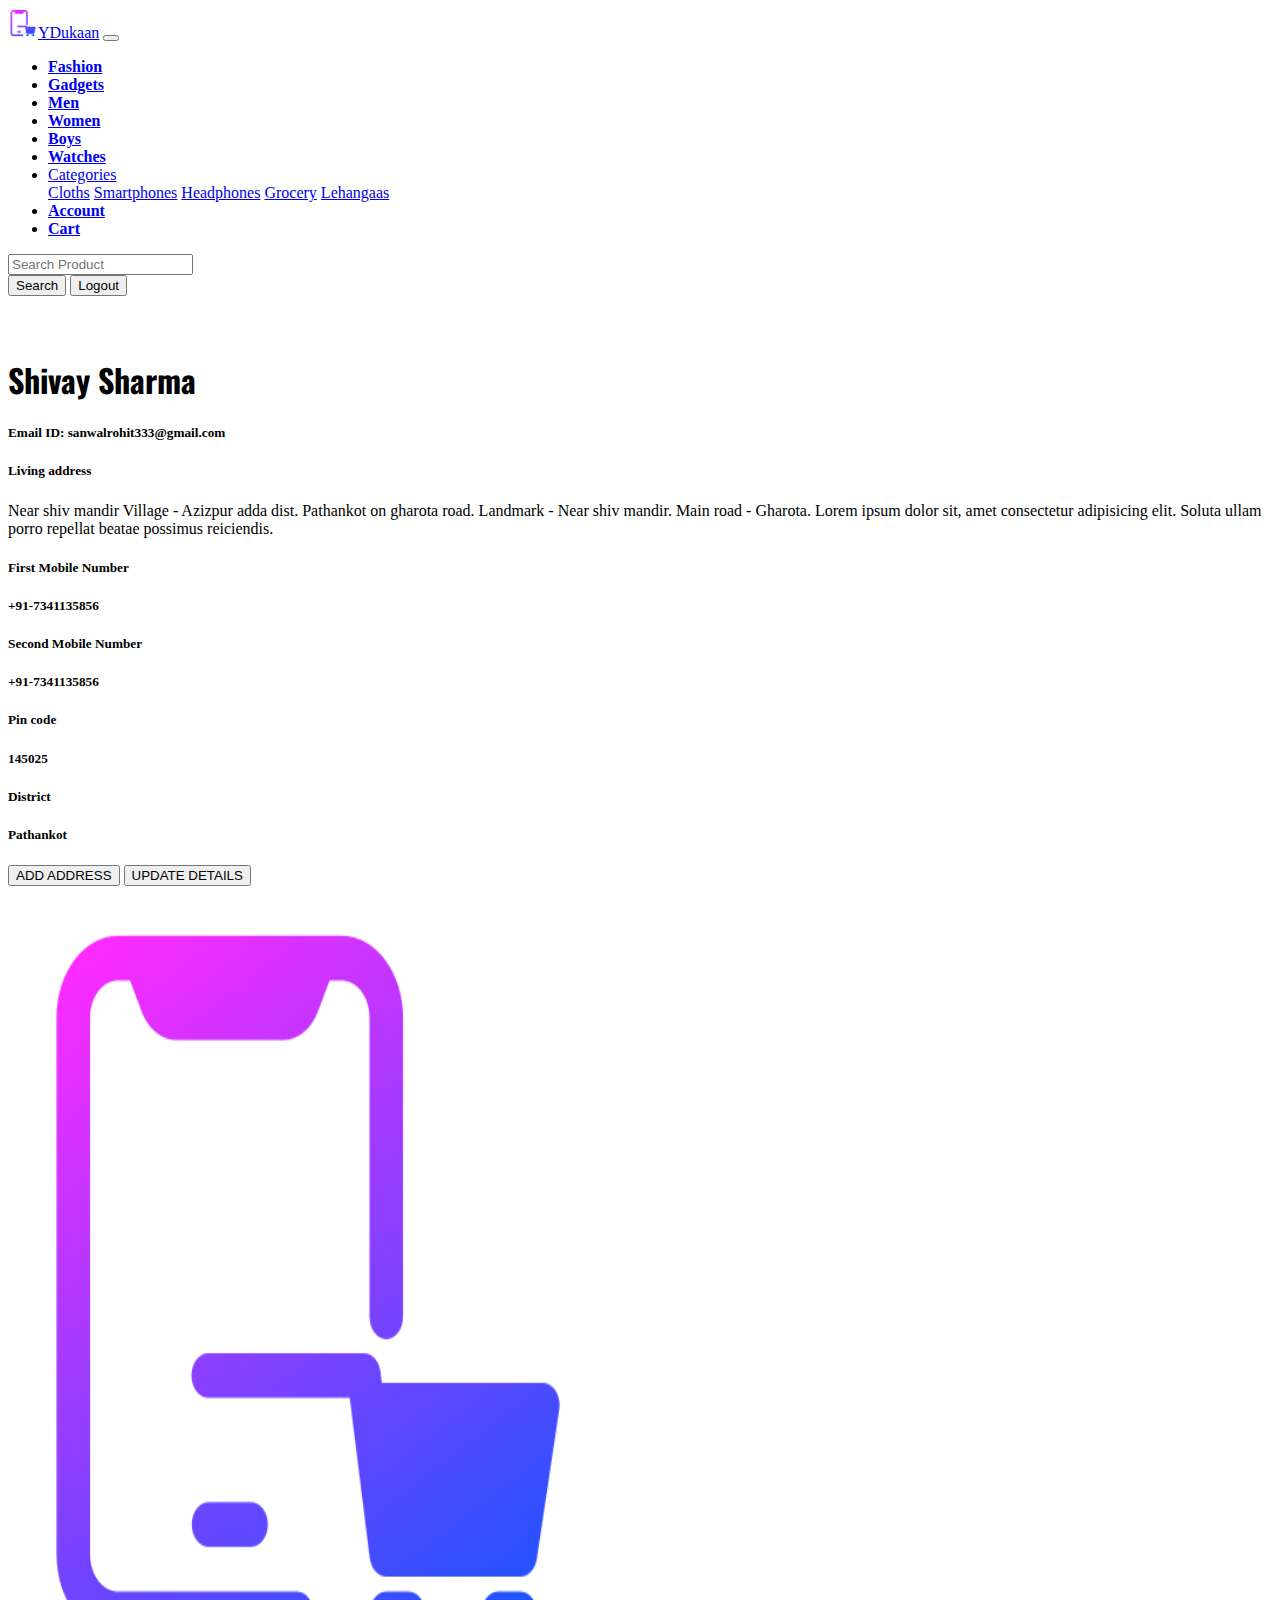
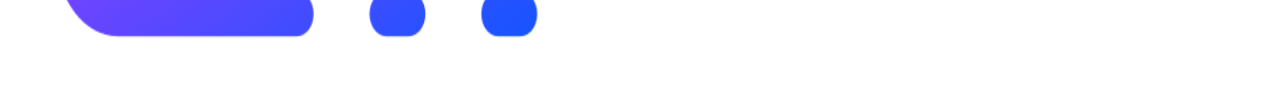
<file: account.html>
<!DOCTYPE html>
<html lang="en">
  <head>
    <meta charset="UTF-8" />
    <title>YDukaan-Account</title>
    <!-- <link rel="stylesheet" href="css/bootstrap.min.css" /> -->
    <link
      href="https://cdn.jsdelivr.net/npm/bootstrap@5.3.0-alpha1/dist/css/bootstrap.min.css"
      rel="stylesheet"
      integrity="sha384-GLhlTQ8iRABdZLl6O3oVMWSktQOp6b7In1Zl3/Jr59b6EGGoI1aFkw7cmDA6j6gD"
      crossorigin="anonymous"
    />
    <link rel="preconnect" href="https://fonts.googleapis.com">
<link rel="preconnect" href="https://fonts.gstatic.com" crossorigin>

<link rel="preconnect" href="https://fonts.googleapis.com">
<link rel="preconnect" href="https://fonts.gstatic.com" crossorigin>
<link href="https://fonts.googleapis.com/css2?family=Gochi+Hand&family=Handlee&family=Itim&family=Oswald&family=Palanquin+Dark:wght@400;500&display=swap" rel="stylesheet">
    <link rel="stylesheet" href="css/mystyles.css">
  </head>

  <body>
    <nav class="navbar  navbar-expand-md bg-white fixed-top border bottom">
      <a href="/index.html" class="navbar-brand ms-2"
        ><img
          src="images/online-shop.png"
          width="30"
          height="30"
          class="d-inline-block align-top me-2"
          alt="brand-image"
        />YDukaan</a
      >
      <button
        class="navbar-toggler"
        type="button"
        data-toggle="collapse"
        data-target="#navbarSupportedContent"
        aria-controls="navbarSupportedContent"
        aria-expanded="false"
        aria-label="Toggle navigation"
      >
        <span class="navbar-toggler-icon"></span>
      </button>
      <div class="collapse navbar-collapse " id="navbarSupportedContent">
        <ul class="navbar-nav">
          <li class="nav-item ms-2 "><a href="#" class="nav-link nav-bar-itmes">Fashion</a></li>
          <li class="nav-item ms-2 "><a href="posts.html" class="nav-link nav-bar-itmes">Gadgets</a></li>
          <li class="nav-item ms-2 "><a href="#" class="nav-link nav-bar-itmes">Men</a></li>
          <li class="nav-item ms-2 "><a href="#" class="nav-link nav-bar-itmes">Women</a></li>
          <li class="nav-item ms-2 "><a href="#" class="nav-link nav-bar-itmes">Boys</a></li>
          <li class="nav-item ms-2"><a href="#" class="nav-link nav-bar-itmes">Watches</a></li>
          <li class="nav-item dropdown ms-lg-4">
            <a class="nav-link dropdown-toggle" href="#" id="navbarDropdown" role="button" data-toggle="dropdown" aria-haspopup="true" aria-expanded="false">
              Categories
            </a>
            <div class="dropdown-menu" aria-labelledby="navbarDropdown">
              <a class="dropdown-item dropdown-hover" href="#">Cloths</a>
              <a class="dropdown-item dropdown-hover" href="#">Smartphones</a>
              <a class="dropdown-item dropdown-hover" href="#">Headphones</a>
              <a class="dropdown-item dropdown-hover" href="#">Grocery</a>
              <a class="dropdown-item dropdown-hover" href="#">Lehangaas</a>
            </div>
          </li>
          <li class="nav-item ms-lg-5"><a href="/account.html" class="nav-link nav-bar-itmes">Account</a></li>
          <li class="nav-item ms-2"><a href="/cart.html" class="nav-link nav-bar-itmes">Cart</a></li>
        </ul>
        <form action="#" class="form-inline ms-lg-5">
          <input type="text" class="form-control " placeholder="Search Product" />
        </form>
        <button class="btn btn-dark ms-md-2">Search</button>
        <button class="btn btn-danger mx-auto">Logout</button>
      </div>
    </nav>
    <div style="margin-top: 60px;">
       <div class="d-flex flex-row">
        <div class="col-sm-8 mt-3">
            <h1 class="mt-4 ps-3 display-1 ms-3  me-3 bg-dark border rounded text-white" style="font-family: 'Oswald', sans-serif;"><bold id="name-view">Shivay Sharma</bold></h1>
            <h5 class="ms-4" id="email-view">Email ID: sanwalrohit333@gmail.com</h5>
            <h5 class="ms-3 mt-5 text-white bg-dark ps-3 me-3 pt-2 pb-2 rounded">Living address</h5>
            <p class="lead border rounded mt-2 ms-3 me-3" id="address-view">
                Near shiv mandir Village - Azizpur adda dist. Pathankot on gharota road.
                Landmark - Near shiv mandir. Main road - Gharota. Lorem ipsum dolor sit, amet consectetur adipisicing elit. Soluta ullam porro repellat beatae possimus reiciendis.
            </p>
            <div class="d-flex flex-row ms-3 mt-5">
                <div class="col-sm-6">
                    <h5 class="text-white bg-dark ps-3 me-3 pt-2 pb-2 rounded">First Mobile Number</h5>
                     <h5 class="border rounded mt-2 ms-1 me-3 ps-2" id="mobile-view">+91-7341135856</h5>
                </div>
                <div class="col-sm-6">
                    <h5 class="text-white bg-dark ps-3 me-3 pt-2 pb-2 rounded">Second Mobile Number</h5>
                     <h5 class="border rounded mt-2 ms-1 me-3 ps-2" id="second-mobile-view">+91-7341135856</h5>
                </div>
            </div>
            <div class="d-flex flex-row ms-3 mt-5">
                <div class="col-sm-6">
                    <h5 class="text-white bg-dark ps-3 me-3 pt-2 pb-2 rounded">Pin code</h5>
                     <h5 class="border rounded mt-2 ms-1 me-3 ps-2" id="pin-view">145025</h5>
                </div>
                <div class="col-sm-6">
                    <h5 class="text-white bg-dark ps-3 me-3 pt-2 pb-2 rounded">District</h5>
                     <h5 class="border rounded mt-2 ms-1 me-3 ps-2" id="city-view">Pathankot</h5>
                </div>

            </div>
            <div class="d-flex flex-row ms-3 mt-5 mb-4">
                <button class="btn btn-dark col-sm-5 mx-3">ADD ADDRESS</button>
                <button class="btn btn-dark col-sm-5 offset-1" onclick="updateUserDetails()">UPDATE DETAILS</button>
            </div>
        </div>
        <div class="col-sm-4 mt-5 ">
            <img src="images/online-shop.png" class="img-fluid " alt="YDukaan logo" width="600" height="800">
        </div>
        
    </div>
    </div>
    <script
      src="https://code.jquery.com/jquery-3.5.1.slim.min.js"
      integrity="sha384-DfXdz2htPH0lsSSs5nCTpuj/zy4C+OGpamoFVy38MVBnE+IbbVYUew+OrCXaRkfj"
      crossorigin="anonymous"
    ></script>
    <script
      src="https://cdn.jsdelivr.net/npm/bootstrap@4.5.3/dist/js/bootstrap.bundle.min.js"
      integrity="sha384-ho+j7jyWK8fNQe+A12Hb8AhRq26LrZ/JpcUGGOn+Y7RsweNrtN/tE3MoK7ZeZDyx"
      crossorigin="anonymous"
    ></script>
    <script src="js/account.js"></script>
  </body>
</html>
</file>
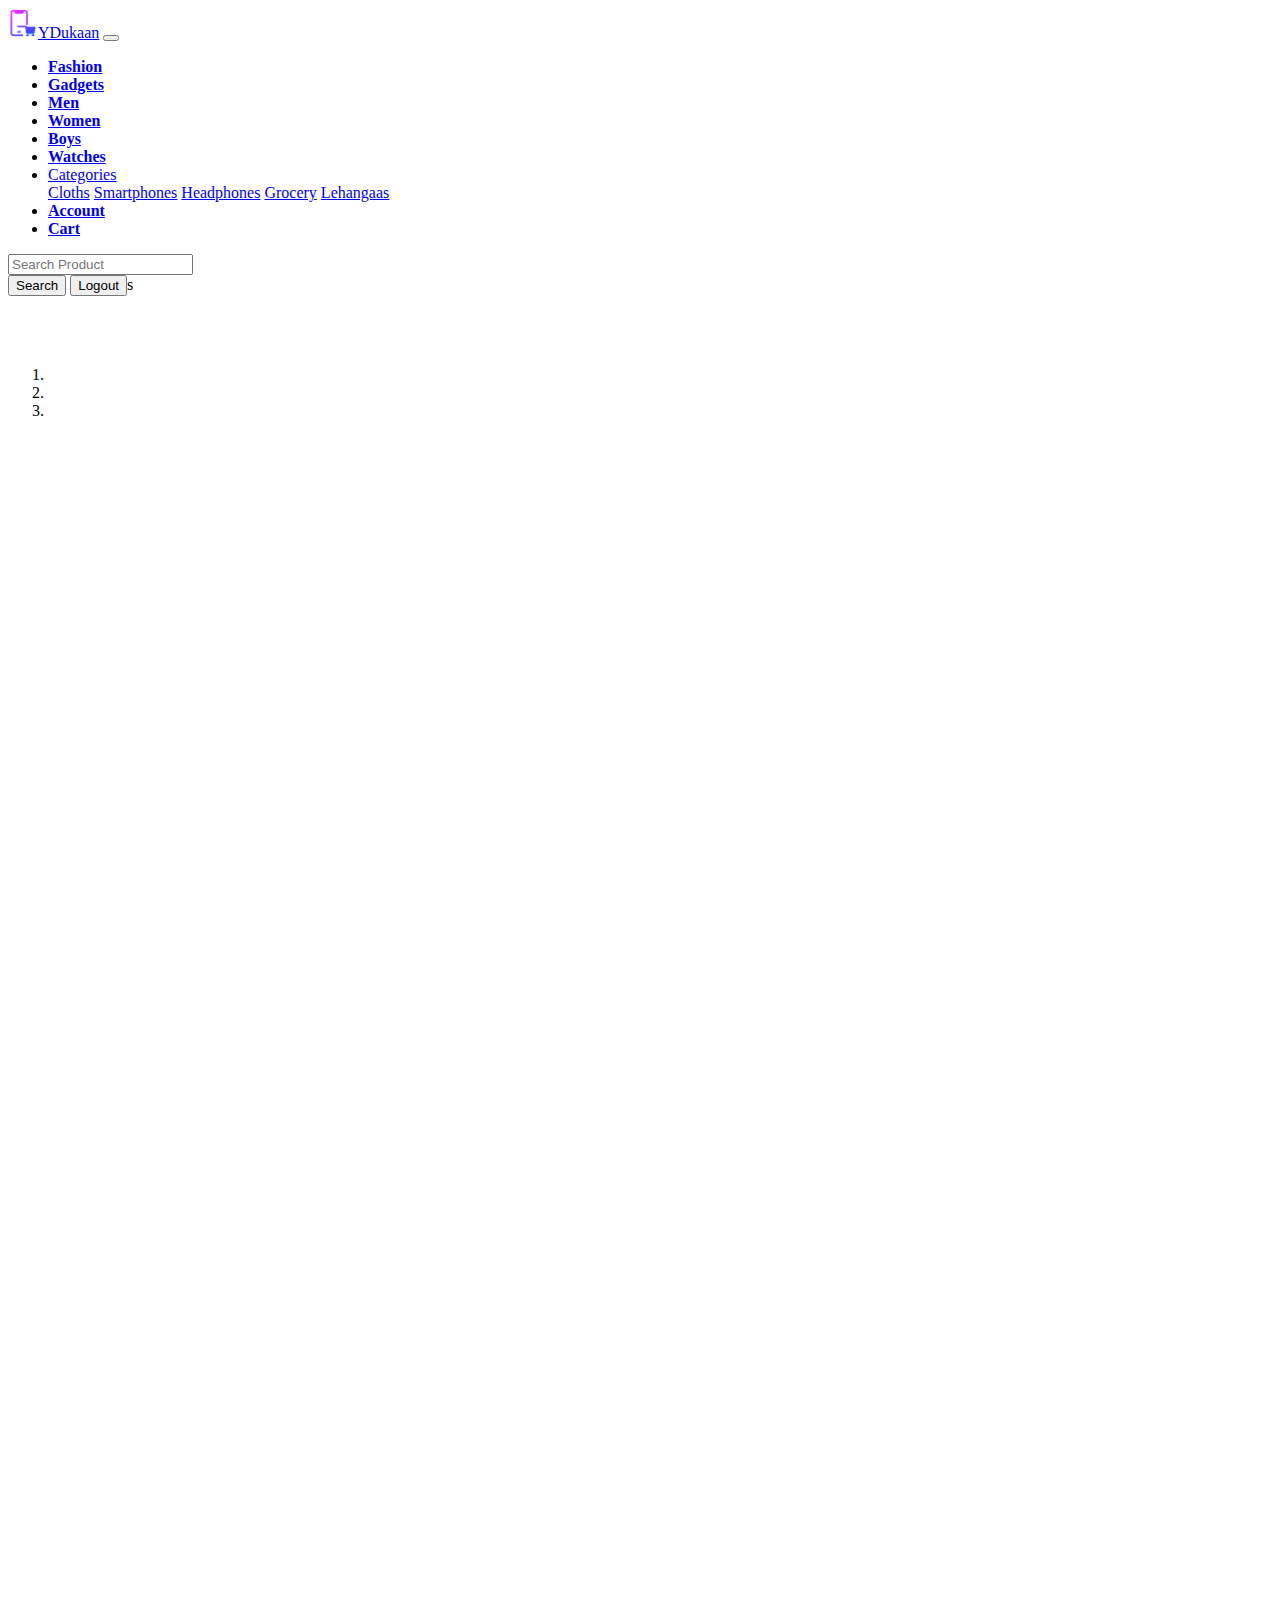
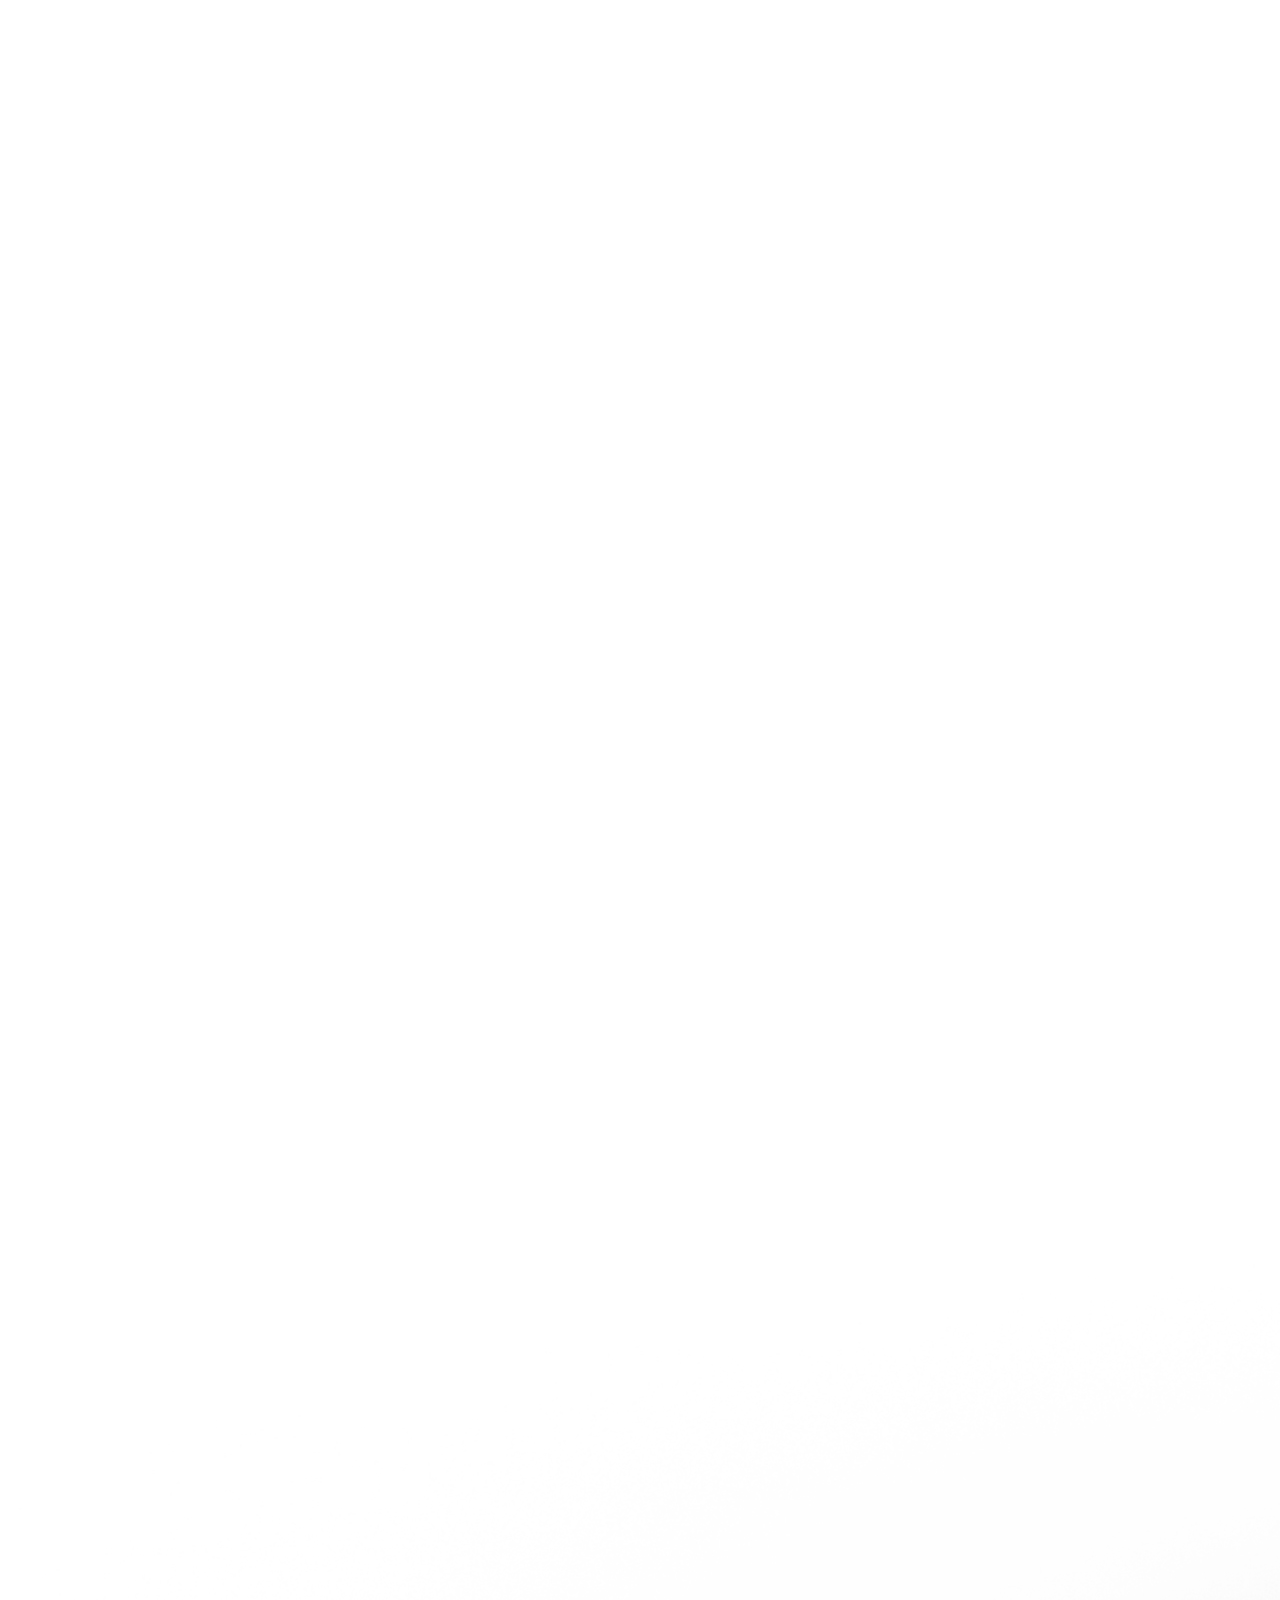
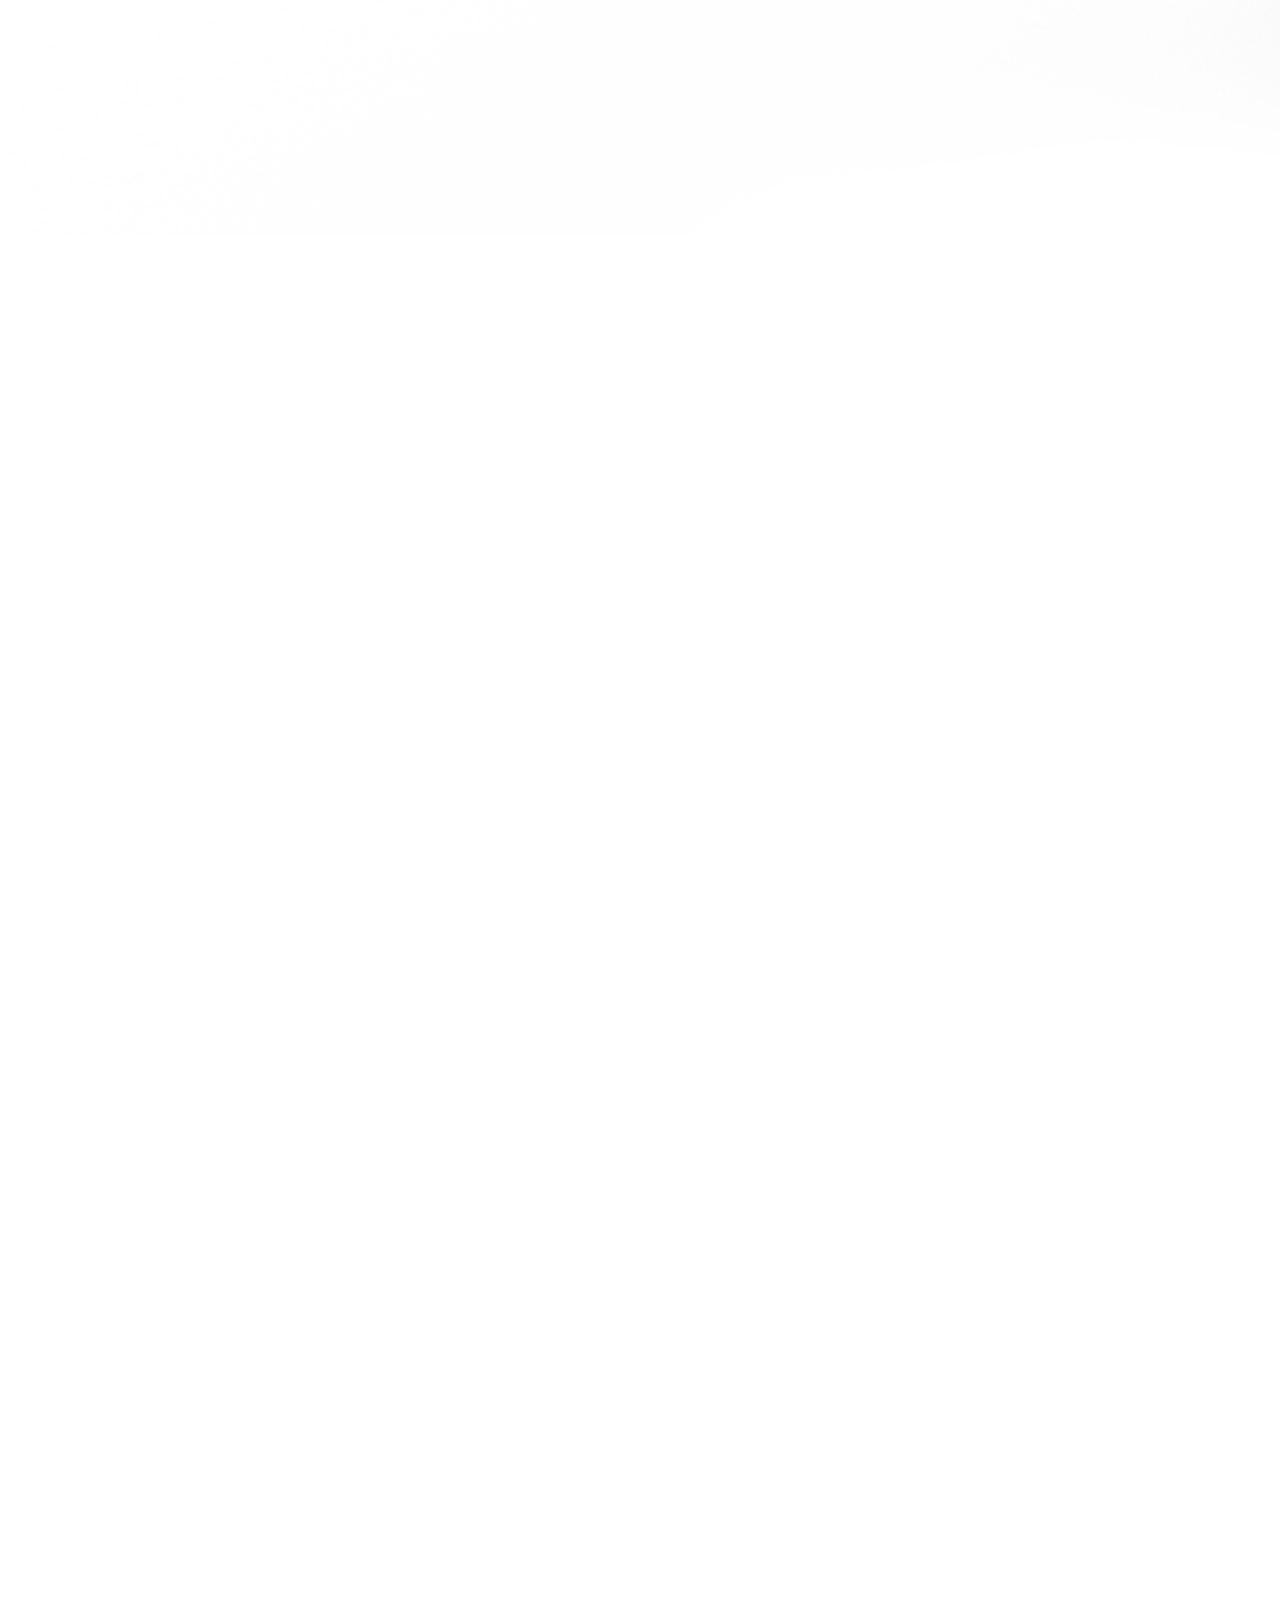
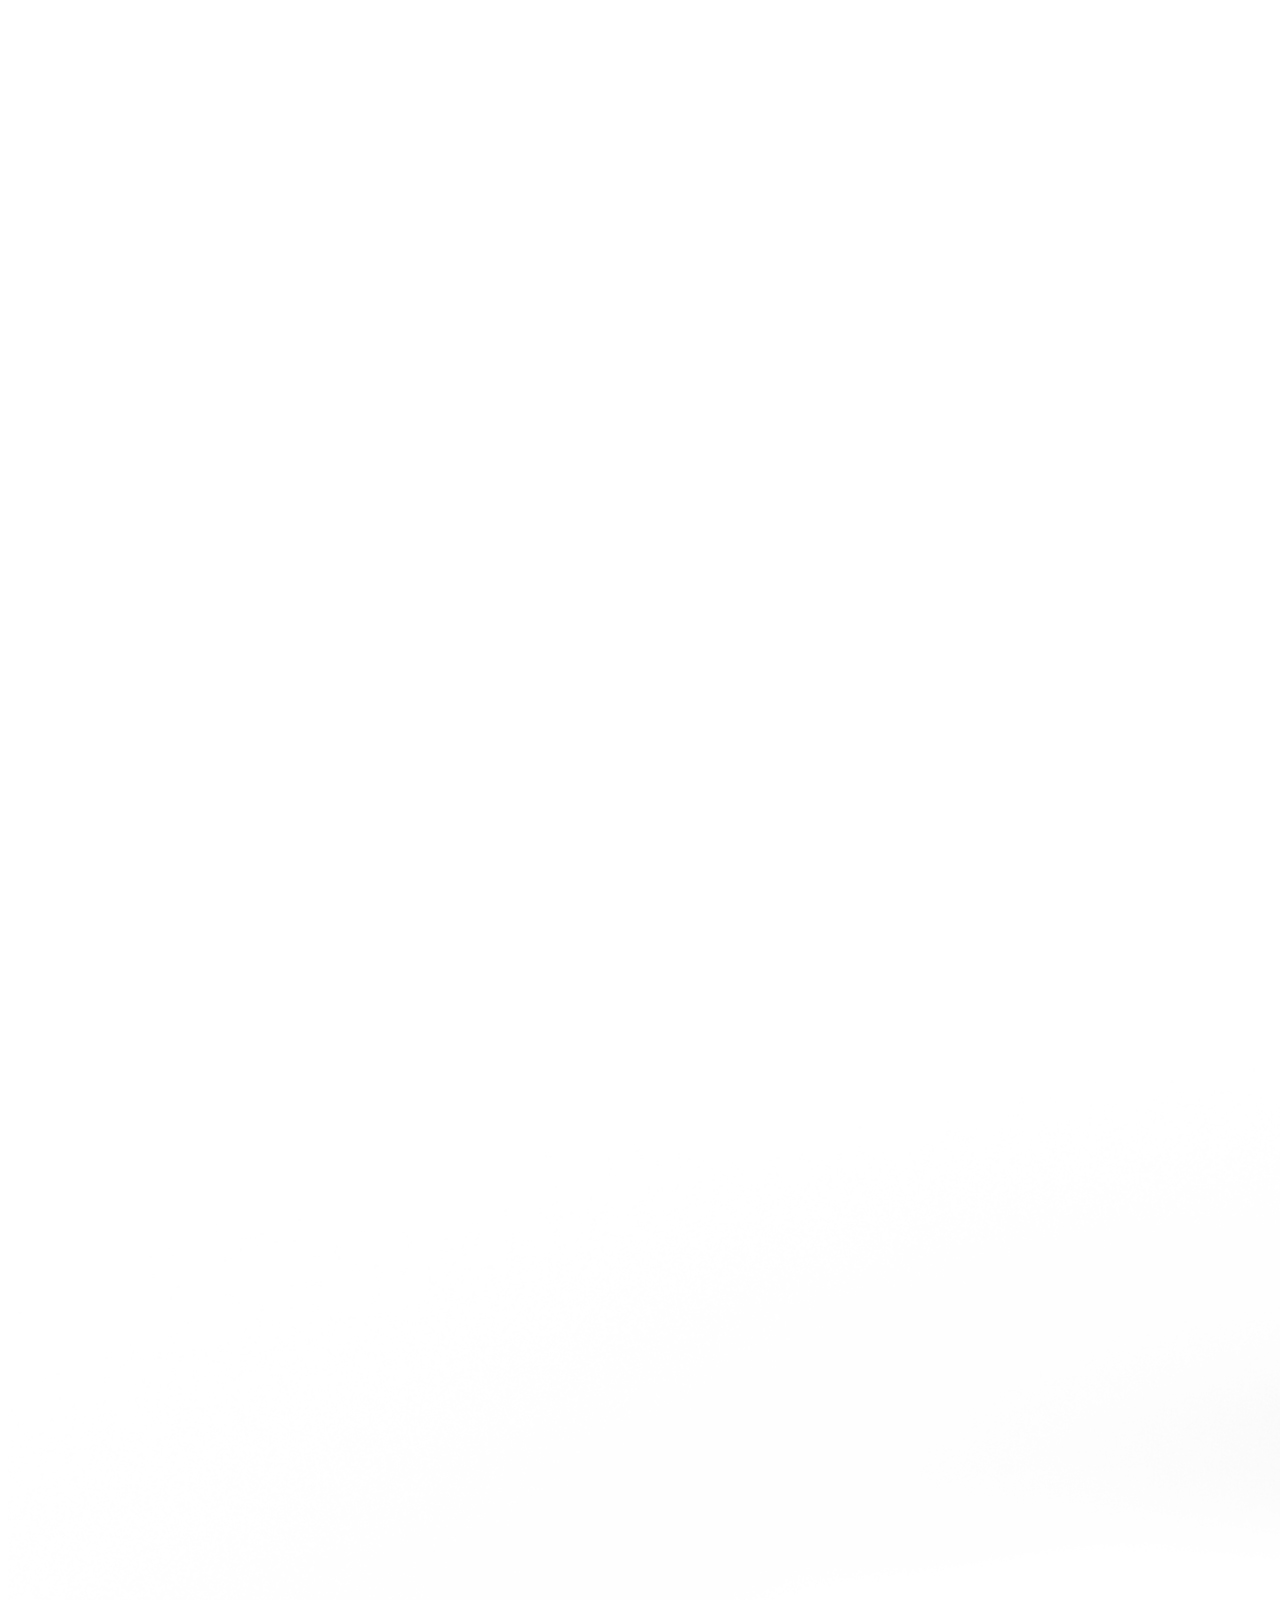
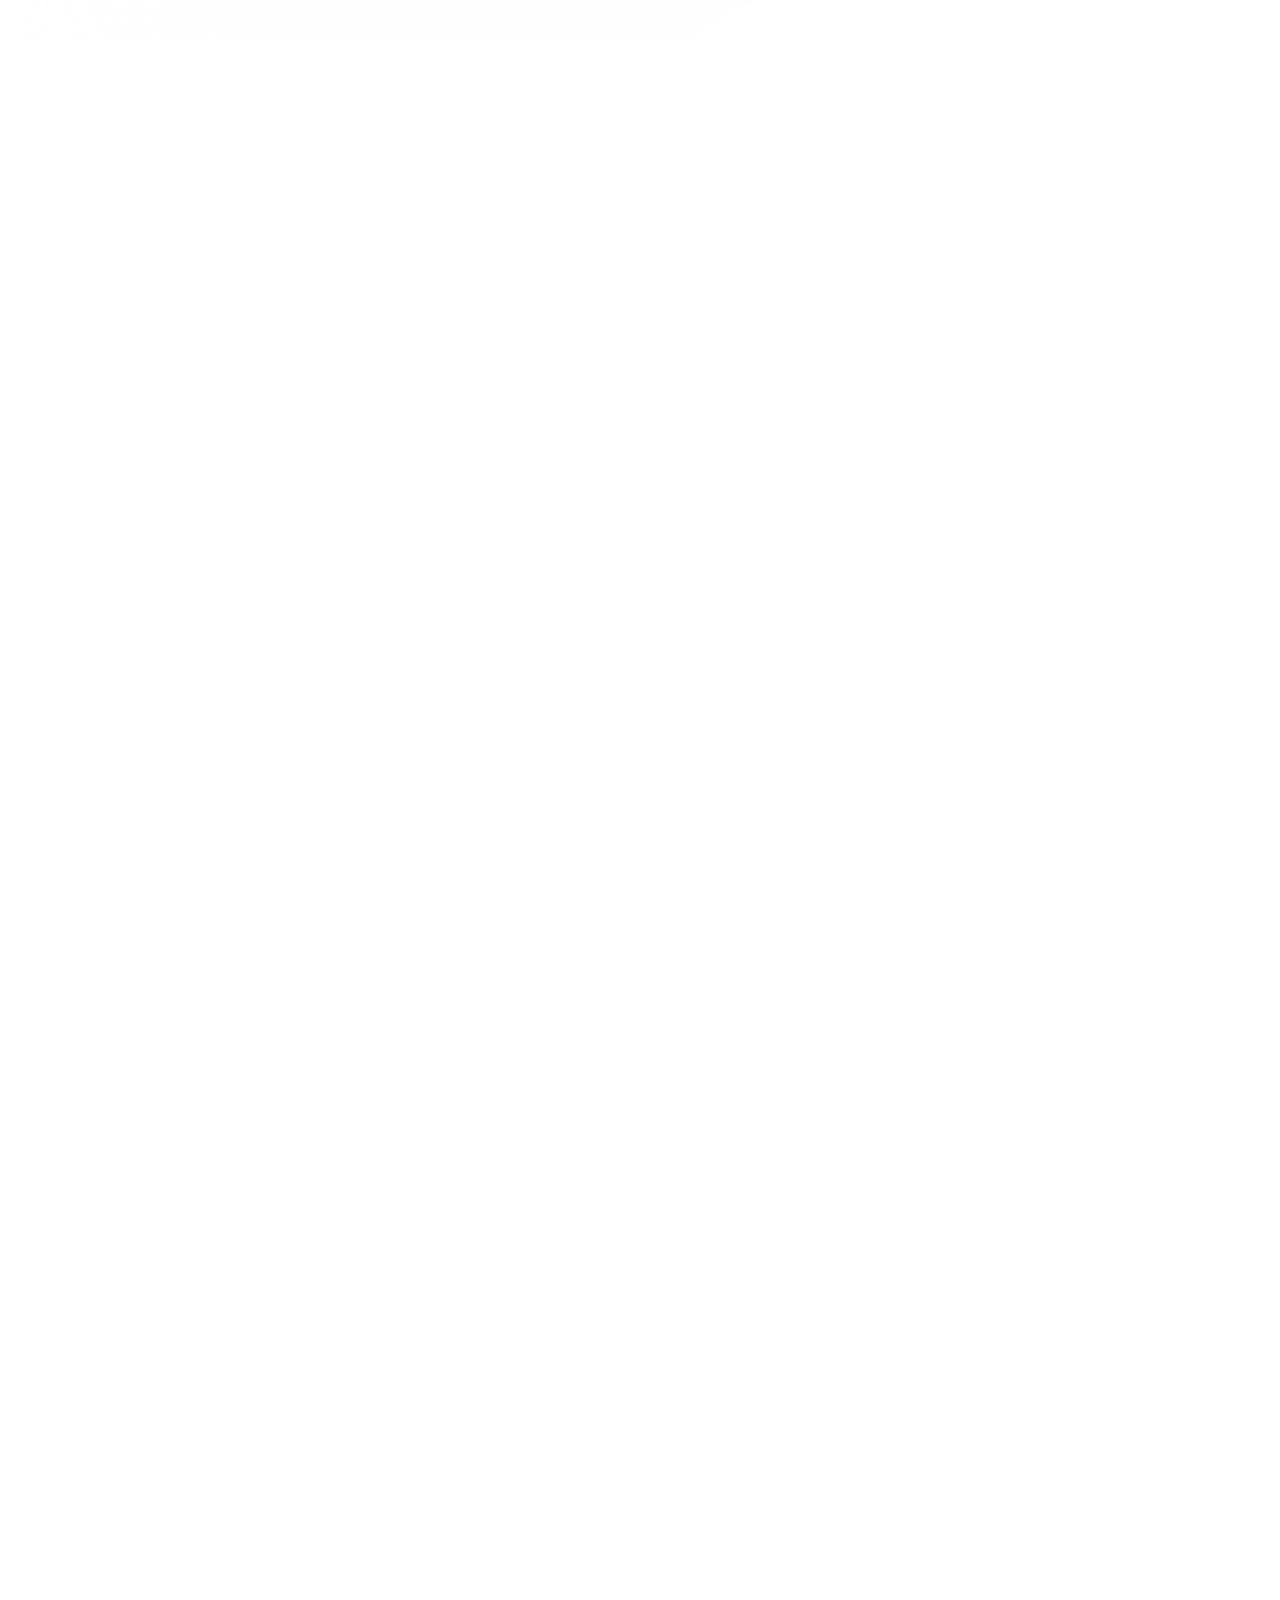
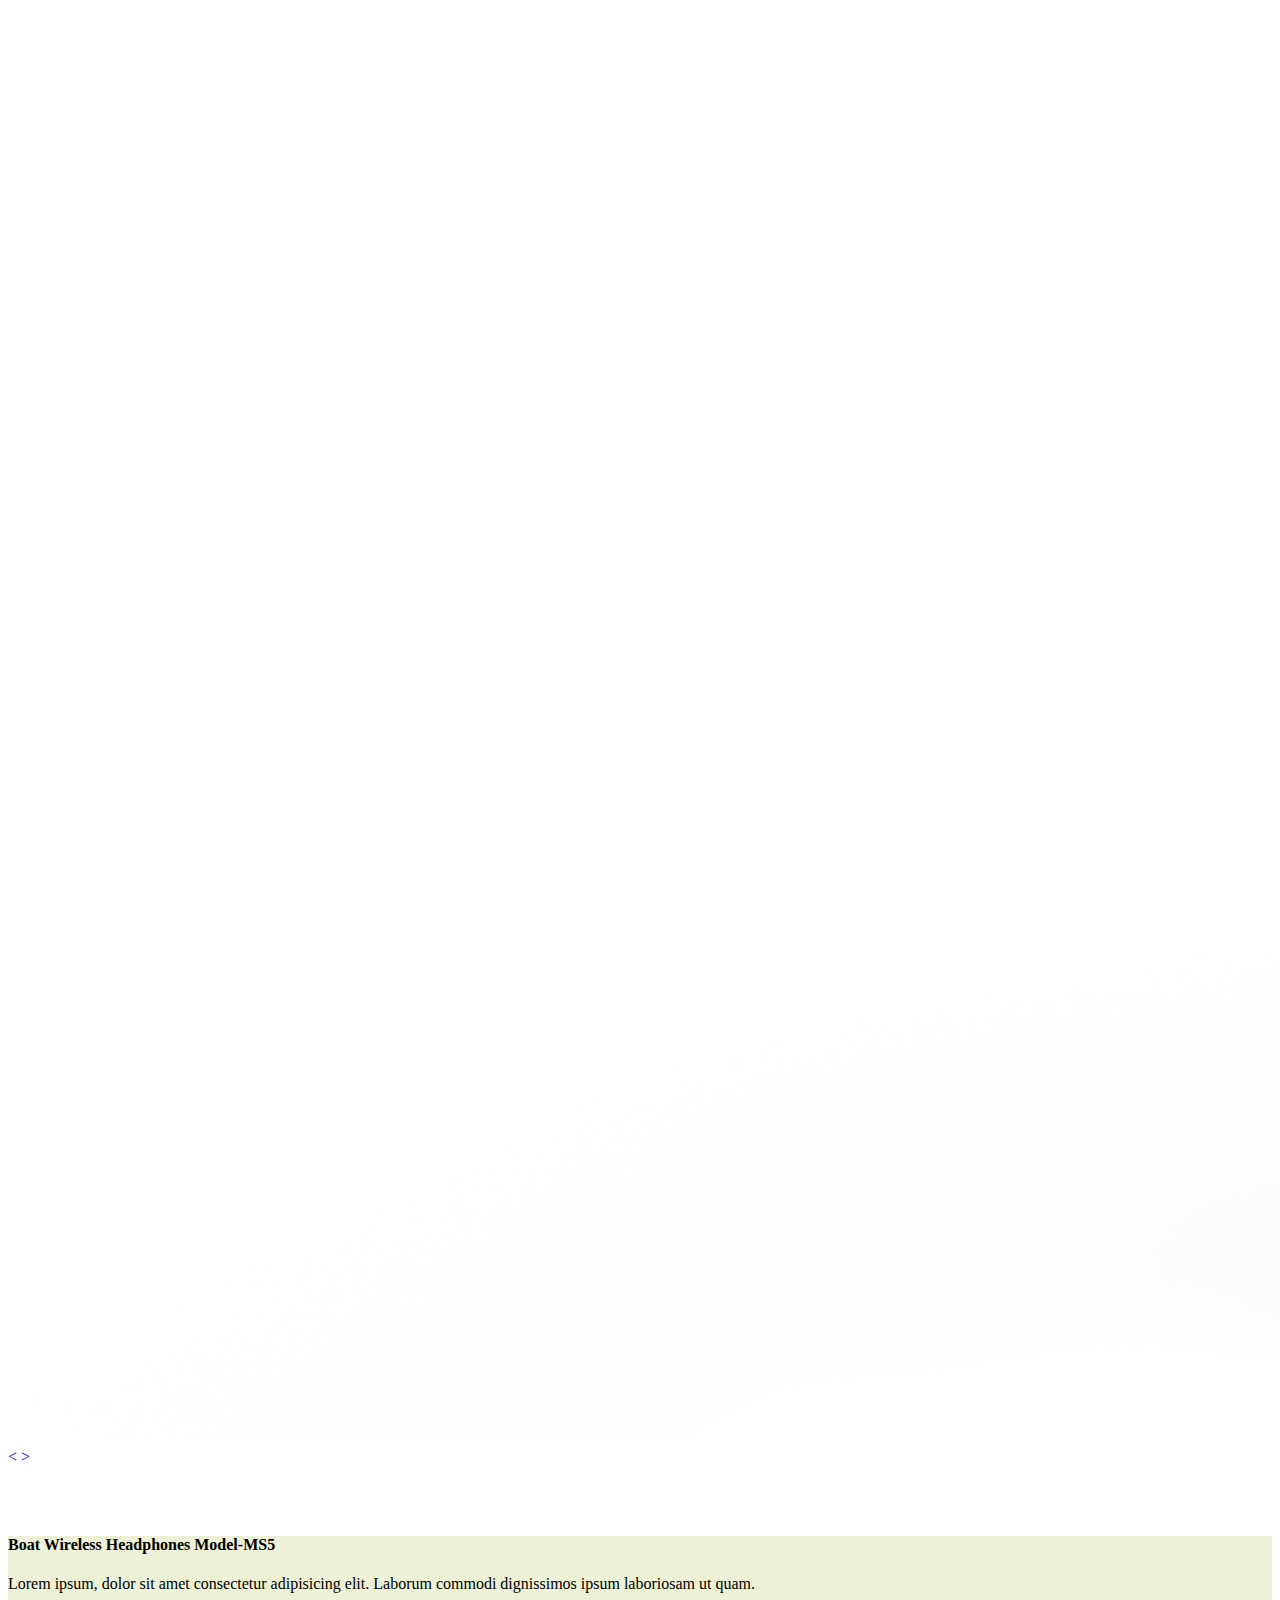
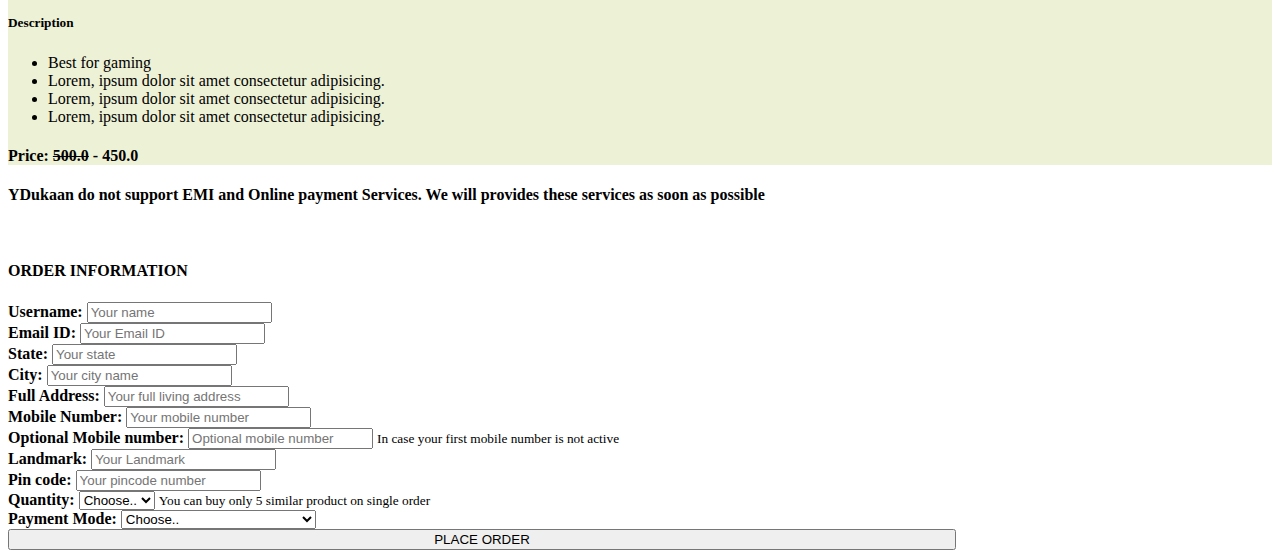
<file: buy_now.html>
<!DOCTYPE html>
<html lang="en">
<head>
    <meta charset="UTF-8">
    <title>Product View</title>
    <link
      href="https://cdn.jsdelivr.net/npm/bootstrap@5.3.0-alpha1/dist/css/bootstrap.min.css"
      rel="stylesheet"
      integrity="sha384-GLhlTQ8iRABdZLl6O3oVMWSktQOp6b7In1Zl3/Jr59b6EGGoI1aFkw7cmDA6j6gD"
      crossorigin="anonymous"
    />
    <link rel="preconnect" href="https://fonts.googleapis.com">
<link rel="preconnect" href="https://fonts.gstatic.com" crossorigin>
<link href="https://fonts.googleapis.com/css2?family=Anton&family=Cabin&family=Merriweather&family=Pacifico&family=Quicksand&display=swap" rel="stylesheet">
    <link rel="stylesheet" href="css/mystyles.css">
</head>
<body>
    <nav class="navbar  navbar-expand-md bg-white fixed-top border bottom">
        <a href="/index.html" class="navbar-brand ms-2"
          ><img
            src="images/online-shop.png"
            width="30"
            height="30"
            class="d-inline-block align-top me-2"
            alt="brand-image"
          />YDukaan</a
        >
        <button
          class="navbar-toggler"
          type="button"
          data-toggle="collapse"
          data-target="#navbarSupportedContent"
          aria-controls="navbarSupportedContent"
          aria-expanded="false"
          aria-label="Toggle navigation"
        >
          <span class="navbar-toggler-icon"></span>
        </button>
        <div class="collapse navbar-collapse " id="navbarSupportedContent">
          <ul class="navbar-nav">
            <li class="nav-item ms-2 "><a href="#" class="nav-link nav-bar-itmes">Fashion</a></li>
            <li class="nav-item ms-2 "><a href="posts.html" class="nav-link nav-bar-itmes">Gadgets</a></li>
            <li class="nav-item ms-2 "><a href="#" class="nav-link nav-bar-itmes">Men</a></li>
            <li class="nav-item ms-2 "><a href="#" class="nav-link nav-bar-itmes">Women</a></li>
            <li class="nav-item ms-2 "><a href="#" class="nav-link nav-bar-itmes">Boys</a></li>
            <li class="nav-item ms-2"><a href="#" class="nav-link nav-bar-itmes">Watches</a></li>
            <li class="nav-item dropdown ms-lg-4">
              <a class="nav-link dropdown-toggle" href="#" id="navbarDropdown" role="button" data-toggle="dropdown" aria-haspopup="true" aria-expanded="false">
                Categories
              </a>
              <div class="dropdown-menu" aria-labelledby="navbarDropdown">
                <a class="dropdown-item dropdown-hover" href="#">Cloths</a>
                <a class="dropdown-item dropdown-hover" href="#">Smartphones</a>
                <a class="dropdown-item dropdown-hover" href="#">Headphones</a>
                <a class="dropdown-item dropdown-hover" href="#">Grocery</a>
                <a class="dropdown-item dropdown-hover" href="#">Lehangaas</a>
              </div>
            </li>
            <li class="nav-item ms-lg-5"><a href="/account.html" class="nav-link nav-bar-itmes">Account</a></li>
            <li class="nav-item ms-2"><a href="/cart.html" class="nav-link nav-bar-itmes">Cart</a></li>
          </ul>
          <form action="#" class="form-inline ms-lg-5">
            <input type="text" class="form-control " placeholder="Search Product" />
          </form>
          <button class="btn btn-dark ms-md-2">Search</button>
          <button class="btn btn-danger mx-auto">Logout</button>s
        </div>
      </nav>
      <div class="d-flex flex-row">

        <div id="carouselExampleIndicators" class="carousel slide col-md-5 col-sm-6 border ms-2 me-2 " style="margin-top: 70px;" data-ride="carousel">
            <ol class="carousel-indicators ">
              <li data-target="#carouselExampleIndicators" data-slide-to="0" class="active"></li>
              <li data-target="#carouselExampleIndicators" data-slide-to="1"></li>
              <li data-target="#carouselExampleIndicators" data-slide-to="2"></li>
            </ol>
            <div class="carousel-inner">
              <div class="carousel-item active">
                <img class="d-block w-100" src="images/product1.jpg" alt="First slide">
              </div>
              <div class="carousel-item">
                <img class="d-block w-100" src="images/product1.jpg" alt="Second slide">
              </div>
              <div class="carousel-item">
                <img class="d-block w-100" src="images/product1.jpg" alt="Third slide">
              </div>
            </div>
            <a class="carousel-control-prev" href="#carouselExampleIndicators" style=" text-decoration: none;" role="button" data-slide="prev">
              <span class="carousel-control-prev-icon"  aria-hidden="true"></span>
              <span class="sr-only btn btn-dark me-4"><</span>
            </a>
            <a class="carousel-control-next" href="#carouselExampleIndicators" style="text-decoration: none;" role="button" data-slide="next">
              <span class="carousel-control-next-icon" aria-hidden="true"></span>
              <span class="sr-only btn btn-dark">></span>
            </a>
          </div>


        <div class="col-md-7 col sm-6 border" style="margin-top: 70px; background-color: #EDF1D6;"> <!-- DIV FOR PRODUCT DETAILS-->
            <h4 class="display-6 ps-3 mt-3"><strong>Boat Wireless Headphones Model-MS5</strong> </h4> <!-- PRODUCT NAME-->
            <p class="ps-3">Lorem ipsum, dolor sit amet consectetur adipisicing elit. Laborum commodi dignissimos ipsum laboriosam ut quam.</p> <!-- PRODUCT TAGLINE -->
            <h5 class="display-6 ps-3"><strong>Description</strong></h5>
            <ul>
                <li >Best for gaming</li>
                <li >Lorem, ipsum dolor sit amet consectetur adipisicing.</li>
                <li >Lorem, ipsum dolor sit amet consectetur adipisicing.</li>
                <li >Lorem, ipsum dolor sit amet consectetur adipisicing.</li>
            </ul>
            <h4 class="ms-3 mt-4"><strong>Price: <strike>500.0</strike> - 450.0</strong></h4>
        </div>
      </div>
      <div class="alert alert-info mt-2" style="height: 55px; ">
        <strong class="ms-3">YDukaan do not support EMI and Online payment Services. We will provides these services as soon as possible</strong>
      </div>
      <h4 class="bg-dark text-white mt-3 mx-3 px-2">ORDER INFORMATION</h4>
      <div class="container">
      <form action="#" class="mt-3" id="userDetailForm">
        <div class="form-group d-flex flex-row"> <!-- FIRST FORM ROW -->
            <div class="col-md-5 form-group">
                <label for="name" class="bg-dark text-white ps-2 w-100"><strong>Username: </strong></label>
                <input type="text" class="form-control" placeholder="Your name">
            </div>
            <div class="col-md-5 form-group offset-1">
                <label for="email" class="bg-dark text-white ps-2 w-100"><strong>Email ID: </strong></label>
                <input type="email" class="form-control" placeholder="Your Email ID">
            </div>
        </div>

        <div class="form-group d-flex flex-row mt-4"> <!-- SECOND FORM ROW -->
            <div class="col-md-5 form-group">
                <label for="state" class="bg-dark text-white ps-2 w-100"><strong>State: </strong></label>
                <input type="text" class="form-control" placeholder="Your state">
            </div>
            <div class="col-md-5 form-group offset-1">
                <label for="city" class="bg-dark text-white ps-2 w-100"><strong>City: </strong></label>
                <input type="text" class="form-control" placeholder="Your city name">
            </div>
        </div>

        <div class="form-group d-flex flex-row mt-4"> <!-- THIRD FORM ROW -->
            <div class="col-md-10 form-group ms-5">
                <label for="full address" class="bg-dark text-white ps-2 w-100"><strong>Full Address: </strong></label>
                <input type="text" class="form-control" placeholder="Your full living address">
            </div>
        </div>


        <div class="form-group d-flex flex-row mt-4"> <!-- FOURTH FORM ROW -->
            <div class="col-md-5 form-group">
                <label for="mobile" class="bg-dark text-white ps-2 w-100"><strong>Mobile Number: </strong></label>
                <input type="text" class="form-control" placeholder="Your mobile number">
            </div>
            <div class="col-md-5 form-group offset-1">
                <label for="city" class="bg-dark text-white ps-2 w-100"><strong>Optional Mobile number: </strong></label>
                <input type="text" class="form-control" placeholder="Optional mobile number">
                <small class="text-muted form-text">In case your first mobile number is not active</small>
            </div>
        </div>


        <div class="form-group d-flex flex-row mt-4"> <!-- FIFTH FORM ROW -->
            <div class="col-md-5 form-group">
                <label for="landmark" class="bg-dark text-white ps-2 w-100"><strong>Landmark: </strong></label>
                <input type="text" class="form-control" placeholder="Your Landmark">
            </div>
            <div class="col-md-5 form-group offset-1">
                <label for="pincode" class="bg-dark text-white ps-2 w-100"><strong>Pin code: </strong></label>
                <input type="text" class="form-control" placeholder="Your pincode number">
            </div>
        </div>

        <div class="form-group d-flex flex-row mt-4"> <!-- SIXTH FORM ROW -->
            <div class="col-md-5 form-group">
                <label for="landmark" class="bg-dark text-white ps-2 w-100"><strong>Quantity: </strong></label>
                <select name="quantity" id="choices" class="form-control ">
                    <option selected>Choose..</option>
                    <option>1</option>
                    <option>2</option>
                    <option>3</option>
                    <option>4</option>
                    <option>5</option>
                </select>
                <small class="text-muted form-text">You can buy only 5 similar product on single order</small>
            </div>
            <div class="col-md-5 form-group offset-1">
                <label for="full address" class="bg-dark text-white ps-2 w-100"><strong>Payment Mode: </strong></label>
                <select name="quantity" id="choices" class="form-control ">
                    <option selected>Choose..</option>
                    <option>CASH ON DELIVERY (COD)</option>
                    <option disabled>EMI</option>
                    <option disabled>ONLINE PAYMENT</option>
                </select>
            </div>
        </div>
        
      </form>
    </div>
    
    <button class="mt-3 mb-3 btn btn-primary btn-block offset-1" form="userDetailForm" style="width: 75%;">PLACE ORDER</button>
      <!-- USER INFORMATION FORM HERE -->
      <script
      src="https://code.jquery.com/jquery-3.5.1.slim.min.js"
      integrity="sha384-DfXdz2htPH0lsSSs5nCTpuj/zy4C+OGpamoFVy38MVBnE+IbbVYUew+OrCXaRkfj"
      crossorigin="anonymous"
    ></script>
    <script
      src="https://cdn.jsdelivr.net/npm/bootstrap@4.5.3/dist/js/bootstrap.bundle.min.js"
      integrity="sha384-ho+j7jyWK8fNQe+A12Hb8AhRq26LrZ/JpcUGGOn+Y7RsweNrtN/tE3MoK7ZeZDyx"
      crossorigin="anonymous"
    ></script>
</body>
</html>
</file>
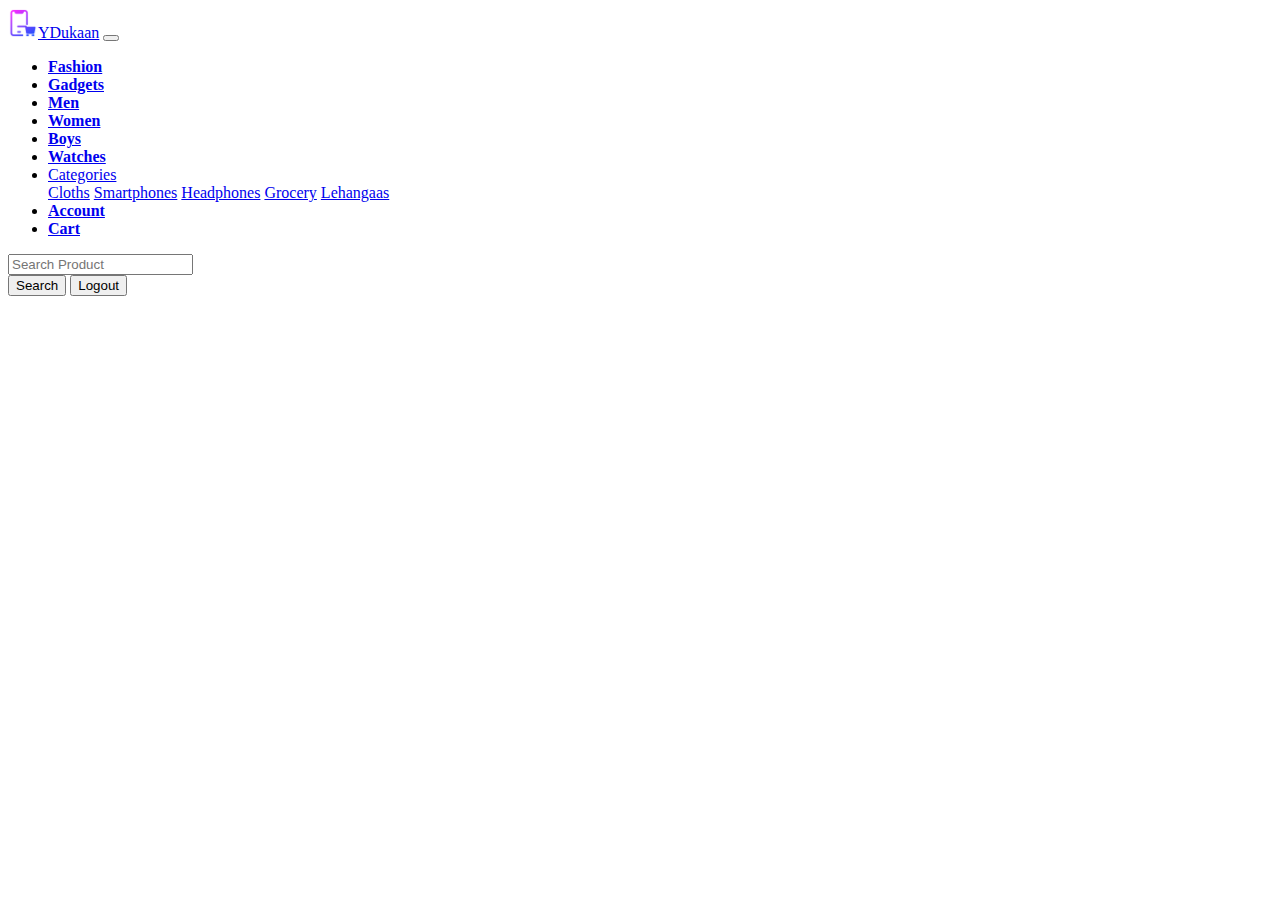
<file: cart.html>
<!DOCTYPE html>
<html lang="en">
  <head>
    <meta charset="UTF-8" />
    <title>YDukaan-Cart</title>
    <!-- <link rel="stylesheet" href="css/bootstrap.min.css" /> -->
    <link
      href="https://cdn.jsdelivr.net/npm/bootstrap@5.3.0-alpha1/dist/css/bootstrap.min.css"
      rel="stylesheet"
      integrity="sha384-GLhlTQ8iRABdZLl6O3oVMWSktQOp6b7In1Zl3/Jr59b6EGGoI1aFkw7cmDA6j6gD"
      crossorigin="anonymous"
    />
    <link rel="preconnect" href="https://fonts.googleapis.com">
<link rel="preconnect" href="https://fonts.gstatic.com" crossorigin>
<link href="https://fonts.googleapis.com/css2?family=Anton&family=Cabin&family=Merriweather&family=Pacifico&family=Quicksand&display=swap" rel="stylesheet">
    <link rel="stylesheet" href="css/mystyles.css">
  </head>

  <body>
    <nav class="navbar  navbar-expand-md bg-white fixed-top border bottom">
      <a href="/index.html" class="navbar-brand ms-2"
        ><img
          src="images/online-shop.png"
          width="30"
          height="30"
          class="d-inline-block align-top me-2"
          alt="brand-image"
        />YDukaan</a
      >
      <button
        class="navbar-toggler"
        type="button"
        data-toggle="collapse"
        data-target="#navbarSupportedContent"
        aria-controls="navbarSupportedContent"
        aria-expanded="false"
        aria-label="Toggle navigation"
      >
        <span class="navbar-toggler-icon"></span>
      </button>
      <div class="collapse navbar-collapse " id="navbarSupportedContent">
        <ul class="navbar-nav">
          <li class="nav-item ms-2 "><a href="#" class="nav-link nav-bar-itmes">Fashion</a></li>
          <li class="nav-item ms-2 "><a href="posts.html" class="nav-link nav-bar-itmes">Gadgets</a></li>
          <li class="nav-item ms-2 "><a href="#" class="nav-link nav-bar-itmes">Men</a></li>
          <li class="nav-item ms-2 "><a href="#" class="nav-link nav-bar-itmes">Women</a></li>
          <li class="nav-item ms-2 "><a href="#" class="nav-link nav-bar-itmes">Boys</a></li>
          <li class="nav-item ms-2"><a href="#" class="nav-link nav-bar-itmes">Watches</a></li>
          <li class="nav-item dropdown ms-lg-4">
            <a class="nav-link dropdown-toggle" href="#" id="navbarDropdown" role="button" data-toggle="dropdown" aria-haspopup="true" aria-expanded="false">
              Categories
            </a>
            <div class="dropdown-menu" aria-labelledby="navbarDropdown">
              <a class="dropdown-item dropdown-hover" href="#">Cloths</a>
              <a class="dropdown-item dropdown-hover" href="#">Smartphones</a>
              <a class="dropdown-item dropdown-hover" href="#">Headphones</a>
              <a class="dropdown-item dropdown-hover" href="#">Grocery</a>
              <a class="dropdown-item dropdown-hover" href="#">Lehangaas</a>
            </div>
          </li>
          <li class="nav-item ms-lg-5"><a href="/account.html" class="nav-link nav-bar-itmes">Account</a></li>
          <li class="nav-item ms-2"><a href="/cart.html" class="nav-link nav-bar-itmes">Cart</a></li>
        </ul>
        <form action="#" class="form-inline ms-lg-5">
          <input type="text" class="form-control " placeholder="Search Product" />
        </form>
        <button class="btn btn-dark ms-md-2">Search</button>
        <button class="btn btn-danger mx-auto">Logout</button>
      </div>
    </nav>

    <div class="mt-5 pt-2" id="products-container"> <!-- div that contains all the products of cart-->
    
    <!-- <div class="d-flex flex-row mt-2">
       <div class="col-sm-2"> 
        <div class="mt-4" style="width: 250px; height: 160px;">
            <img src="images/product1.jpg" class="container-fluid" style='height: 100%; width: 100%; object-fit: contain'/>
        </div> 
       </div>
       <div class="col-sm-10 border rounded pb-2 me-2" style="background-color: #EDF1D6;">
           <h4 class="ms-3 mt-4"><strong>Boat Wireless Headphones</strong></h4>
           <p class="ms-3">Lorem ipsum dolor sit amet consectetur adipisicing elit. Accusamus id minima aperiam molestiae repudiandae laborum, excepturi quibusdam deserunt iure hic?</p>
           <br>
           <h3 class="ms-3 mt-2" ><strong>Rs. 500.00</strong></h3>
           <button class="btn btn-dark ms-3 mt-2 px-4">Order</button> 
           <button class="btn btn-danger ms-3 mt-2 px-3">Remove</button> 
        </div>        
    </div> -->
    </div>
    <script
      src="https://code.jquery.com/jquery-3.5.1.slim.min.js"
      integrity="sha384-DfXdz2htPH0lsSSs5nCTpuj/zy4C+OGpamoFVy38MVBnE+IbbVYUew+OrCXaRkfj"
      crossorigin="anonymous"
    ></script>
    <script
      src="https://cdn.jsdelivr.net/npm/bootstrap@4.5.3/dist/js/bootstrap.bundle.min.js"
      integrity="sha384-ho+j7jyWK8fNQe+A12Hb8AhRq26LrZ/JpcUGGOn+Y7RsweNrtN/tE3MoK7ZeZDyx"
      crossorigin="anonymous"
      ></script>
      <script src="js/cart.js"></script>
  </body>
</html>
</file>
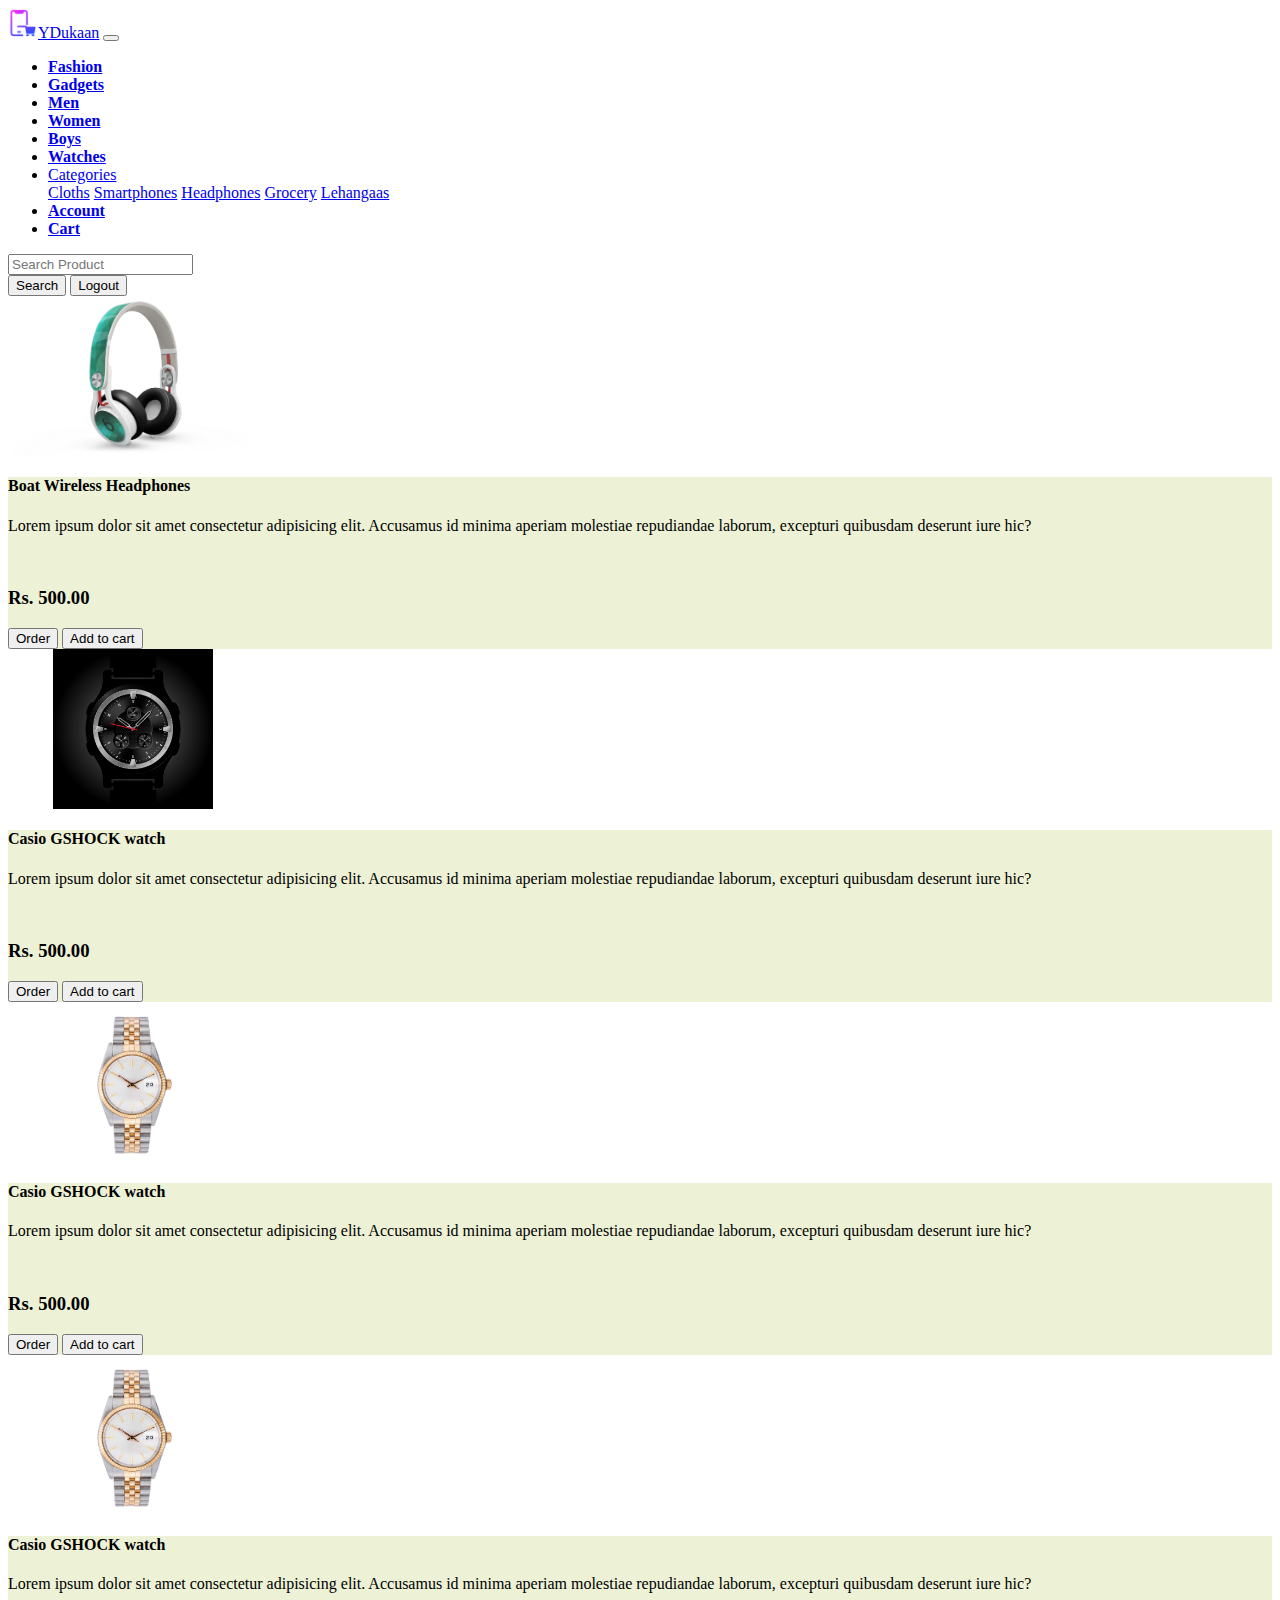
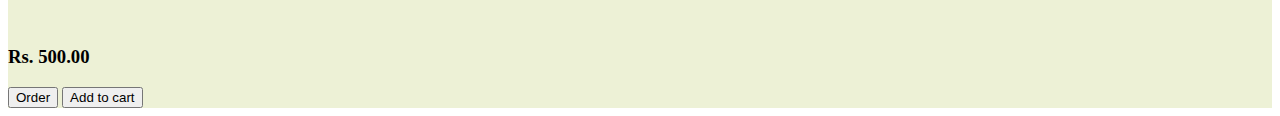
<file: category_product.html>
<!DOCTYPE html>
<html lang="en">
  <head>
    <meta charset="UTF-8" />
    <title>YDukaan-Cart</title>
    <!-- <link rel="stylesheet" href="css/bootstrap.min.css" /> -->
    <link
      href="https://cdn.jsdelivr.net/npm/bootstrap@5.3.0-alpha1/dist/css/bootstrap.min.css"
      rel="stylesheet"
      integrity="sha384-GLhlTQ8iRABdZLl6O3oVMWSktQOp6b7In1Zl3/Jr59b6EGGoI1aFkw7cmDA6j6gD"
      crossorigin="anonymous"
    />
    <link rel="preconnect" href="https://fonts.googleapis.com">
<link rel="preconnect" href="https://fonts.gstatic.com" crossorigin>
<link href="https://fonts.googleapis.com/css2?family=Anton&family=Cabin&family=Merriweather&family=Pacifico&family=Quicksand&display=swap" rel="stylesheet">
    <link rel="stylesheet" href="css/mystyles.css">
  </head>

  <body>
    <nav class="navbar  navbar-expand-md bg-white fixed-top border bottom">
      <a href="#" class="navbar-brand ms-2"
        ><img
          src="images/online-shop.png"
          width="30"
          height="30"
          class="d-inline-block align-top me-2"
          alt="brand-image"
        />YDukaan</a
      >
      <button
        class="navbar-toggler"
        type="button"
        data-toggle="collapse"
        data-target="#navbarSupportedContent"
        aria-controls="navbarSupportedContent"
        aria-expanded="false"
        aria-label="Toggle navigation"
      >
        <span class="navbar-toggler-icon"></span>
      </button>
      <div class="collapse navbar-collapse " id="navbarSupportedContent">
        <ul class="navbar-nav">
          <li class="nav-item ms-2 "><a href="#" class="nav-link nav-bar-itmes">Fashion</a></li>
          <li class="nav-item ms-2 "><a href="posts.html" class="nav-link nav-bar-itmes">Gadgets</a></li>
          <li class="nav-item ms-2 "><a href="#" class="nav-link nav-bar-itmes">Men</a></li>
          <li class="nav-item ms-2 "><a href="#" class="nav-link nav-bar-itmes">Women</a></li>
          <li class="nav-item ms-2 "><a href="#" class="nav-link nav-bar-itmes">Boys</a></li>
          <li class="nav-item ms-2"><a href="#" class="nav-link nav-bar-itmes">Watches</a></li>
          <li class="nav-item dropdown ms-lg-4">
            <a class="nav-link dropdown-toggle" href="#" id="navbarDropdown" role="button" data-toggle="dropdown" aria-haspopup="true" aria-expanded="false">
              Categories
            </a>
            <div class="dropdown-menu" aria-labelledby="navbarDropdown">
              <a class="dropdown-item dropdown-hover" href="#">Cloths</a>
              <a class="dropdown-item dropdown-hover" href="#">Smartphones</a>
              <a class="dropdown-item dropdown-hover" href="#">Headphones</a>
              <a class="dropdown-item dropdown-hover" href="#">Grocery</a>
              <a class="dropdown-item dropdown-hover" href="#">Lehangaas</a>
            </div>
          </li>
          <li class="nav-item ms-lg-5"><a href="/account.html" class="nav-link nav-bar-itmes">Account</a></li>
          <li class="nav-item ms-2"><a href="/cart.html" class="nav-link nav-bar-itmes">Cart</a></li>
        </ul>
        <form action="#" class="form-inline ms-lg-5">
          <input type="text" class="form-control " placeholder="Search Product" />
        </form>
        <button class="btn btn-dark ms-md-2">Search</button>
        <button class="btn btn-danger mx-auto">Logout</button>
      </div>
    </nav>

    <div class="mt-5 pt-2"> <!-- div that contains all the products of cart-->
    <!--FIRST PRODUCT IN CART-->
    <div class="d-flex flex-row mt-2">
       <div class="col-sm-2"> <!-- div for image -->
        <div class="mt-4" style="width: 250px; height: 160px;">
            <img src="images/product1.jpg" class="container-fluid" style='height: 100%; width: 100%; object-fit: contain'/>
        </div> 
       </div>
       <div class="col-sm-10 border rounded pb-2 me-2 " style="background-color: #EDF1D6;"> <!-- div for product information -->
           <h4 class="ms-3 mt-4"><strong>Boat Wireless Headphones</strong></h4>
           <p class="ms-3">Lorem ipsum dolor sit amet consectetur adipisicing elit. Accusamus id minima aperiam molestiae repudiandae laborum, excepturi quibusdam deserunt iure hic?</p>
           <br>
           <h3 class="ms-3 mt-2" ><strong>Rs. 500.00</strong></h3>
           <button class="btn btn-dark ms-3 mt-2 px-4">Order</button> 
           <button class="btn btn-dark ms-3 mt-2 px-3">Add to cart</button> 
           
        </div>        
    </div>

    <!--SECOND PRODUCT IN CART-->
    <div class="d-flex flex-row mt-2" >
        <div class="col-sm-2"> <!-- div for image -->
         <div class="mt-4 " style="width: 250px; height: 160px;">
             <img src="images/186.jpg" class="container-fluid responsive" style='height: 100%; width: 100%; object-fit: contain'/>
         </div> 
        </div>
        <div class="col-sm-10 border rounded pb-2 me-2 " style="background-color: #EDF1D6;"> <!-- div for product information -->
            <h4 class="ms-3 mt-4"><strong>Casio GSHOCK watch</strong></h4>
            <p class="ms-3">Lorem ipsum dolor sit amet consectetur adipisicing elit. Accusamus id minima aperiam molestiae repudiandae laborum, excepturi quibusdam deserunt iure hic?</p>
            <br>
            <h3 class="ms-3 mt-2" ><strong>Rs. 500.00</strong></h3>
            <button class="btn btn-dark ms-3 mt-2 px-4">Order</button> 
           <button class="btn btn-dark ms-3 mt-2 px-3">Add to cart</button> 
            
         </div>        
     </div>

     <div class="d-flex flex-row mt-2" >
        <div class="col-sm-2"> <!-- div for image -->
         <div class="mt-4 " style="width: 250px; height: 160px;">
             <img src="images/elegant-watch-with-silver-golden-chain-isolated.jpg" class="container-fluid responsive" style='height: 100%; width: 100%; object-fit: contain'/>
         </div> 
        </div>
        <div class="col-sm-10 border rounded pb-2 me-2 " style="background-color: #EDF1D6;"> <!-- div for product information -->
            <h4 class="ms-3 mt-4"><strong>Casio GSHOCK watch</strong></h4>
            <p class="ms-3">Lorem ipsum dolor sit amet consectetur adipisicing elit. Accusamus id minima aperiam molestiae repudiandae laborum, excepturi quibusdam deserunt iure hic?</p>
            <br>
            <h3 class="ms-3 mt-2" ><strong>Rs. 500.00</strong></h3>
            <button class="btn btn-dark ms-3 mt-2 px-4">Order</button> 
            <button class="btn btn-dark ms-3 mt-2 px-3">Add to cart</button> 
            
         </div>        
     </div>

     <div class="d-flex flex-row mt-2" >
        <div class="col-sm-2"> <!-- div for image -->
         <div class="mt-4 " style="width: 250px; height: 160px;">
             <img src="images/elegant-watch-with-silver-golden-chain-isolated.jpg" class="container-fluid responsive" style='height: 100%; width: 100%; object-fit: contain'/>
         </div> 
        </div>
        <div class="col-sm-10 border rounded pb-2 me-2 " style="background-color: #EDF1D6;"> <!-- div for product information -->
            <h4 class="ms-3 mt-4"><strong>Casio GSHOCK watch</strong></h4>
            <p class="ms-3">Lorem ipsum dolor sit amet consectetur adipisicing elit. Accusamus id minima aperiam molestiae repudiandae laborum, excepturi quibusdam deserunt iure hic?</p>
            <br>
            <h3 class="ms-3 mt-2" ><strong>Rs. 500.00</strong></h3>
            <button class="btn btn-dark ms-3 mt-2 px-4">Order</button> 
            <button class="btn btn-dark ms-3 mt-2 px-3">Add to cart</button> 
            
         </div>        
     </div>
    </div>
    <script
      src="https://code.jquery.com/jquery-3.5.1.slim.min.js"
      integrity="sha384-DfXdz2htPH0lsSSs5nCTpuj/zy4C+OGpamoFVy38MVBnE+IbbVYUew+OrCXaRkfj"
      crossorigin="anonymous"
    ></script>
    <script
      src="https://cdn.jsdelivr.net/npm/bootstrap@4.5.3/dist/js/bootstrap.bundle.min.js"
      integrity="sha384-ho+j7jyWK8fNQe+A12Hb8AhRq26LrZ/JpcUGGOn+Y7RsweNrtN/tE3MoK7ZeZDyx"
      crossorigin="anonymous"
    ></script>

  </body>
</html>
</file>
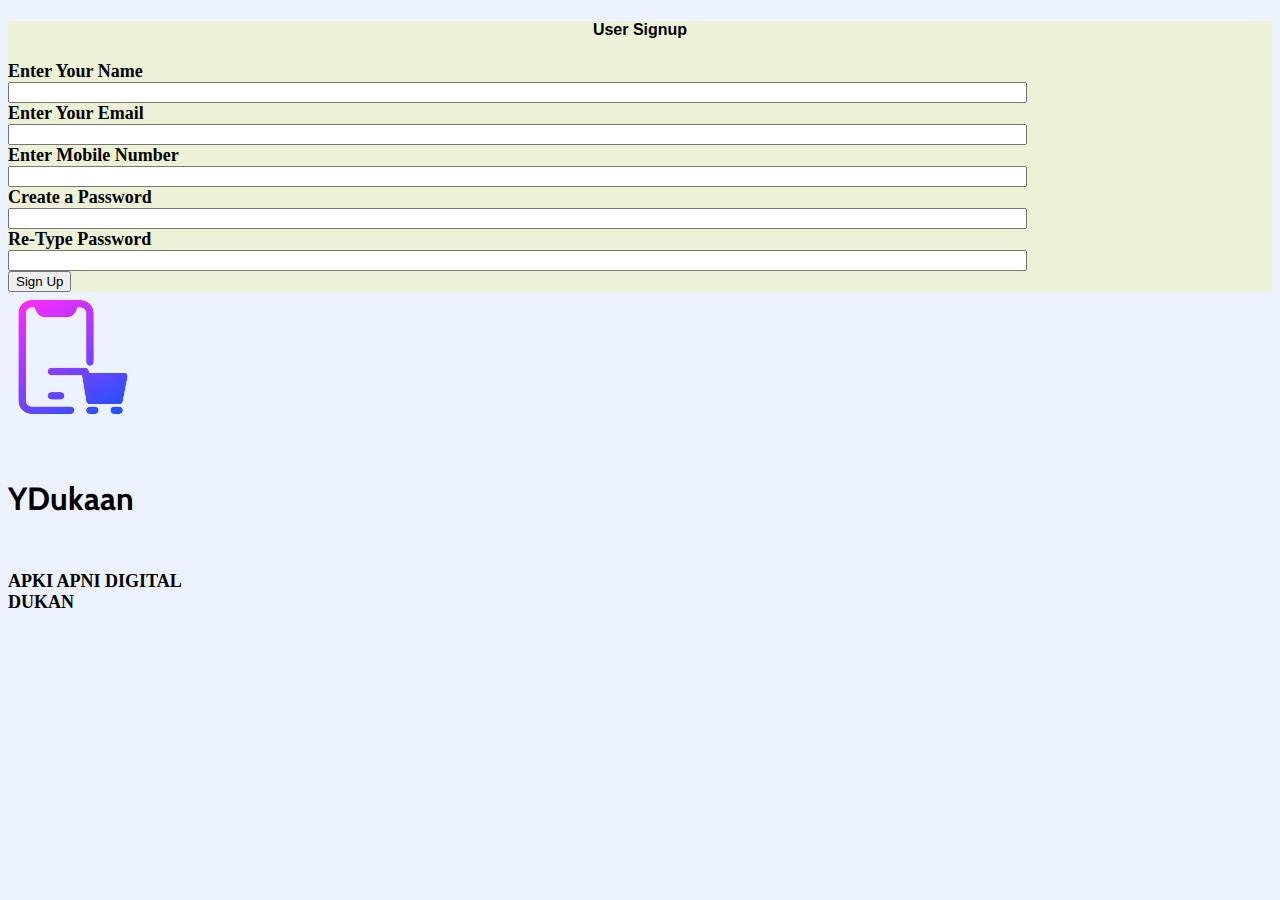
<file: signup.html>
<!DOCTYPE html>
<html lang="en">
<head>
    <meta charset="UTF-8">
    <title>YDukaan - SignUp</title>
    <link
      href="https://cdn.jsdelivr.net/npm/bootstrap@5.3.0-alpha1/dist/css/bootstrap.min.css"
      rel="stylesheet" 
      integrity="sha384-GLhlTQ8iRABdZLl6O3oVMWSktQOp6b7In1Zl3/Jr59b6EGGoI1aFkw7cmDA6j6gD"
      crossorigin="anonymous"
    />
    <link rel="preconnect" href="https://fonts.googleapis.com">
    <link href="https://fonts.googleapis.com/css2?family=Anton&family=Cabin&family=Merriweather&family=Pacifico&family=Quicksand&display=swap" rel="stylesheet">
    <link rel="stylesheet" href="css/mystyles.css">
    
<link rel="preconnect" href="https://fonts.gstatic.com" crossorigin>
<link href="https://fonts.googleapis.com/css2?family=Anton&family=Cabin&family=Merriweather&family=Pacifico&family=Quicksand&display=swap" rel="stylesheet">
    <link rel="stylesheet" href="css/mystyles.css">
</head>
<body style="background-color: #ECF2FF;">
    
    <div class="container">
    <div class="border rounded border-success border-info" id="form-container" style="margin-top: 10px; background-color: #EDF1D6">
        <!-- <div class="alert alert-danger mt-3 mx-2" id="invalid-input-alert">
            SIGNUP FAILURE
        </div> -->
        <h4 class="display-4" style="text-align: center;
            font-family: 'Gill Sans', 'Gill Sans MT', Calibri, 'Trebuchet MS', sans-serif
        ">User Signup</h4>
        <form action="#" class="mb-4">
            <div class="form-group">
                <div class="justify-content-center offset-1">
                    <label  for="name" class="ms-4" style="font-family: Georgia, 'Times New Roman', Times, serif; font-weight: bold; font-size: large;">Enter Your Name</label>
                </div>
                <div class="justify-content-center">
                <input type="text" required id="username" name="username" class="form-control mx-auto border rounded border-info" style="width: 80%;">
                </div>
            </div>
            <div class="form-group mt-3">
                <div class="justify-content-center offset-1">
                    <label  for="email" class="ms-4" style="font-family: Georgia, 'Times New Roman', Times, serif; font-weight: bold; font-size: large;">Enter Your Email</label>
                </div>
                <div class="justify-content-center">
                <input type="email" required id="email" name="email" class="form-control mx-auto border rounded border-info" style="width: 80%;">
                </div>
            </div>
            <div class="form-group mt-3">
                <div class="justify-content-center offset-1">
                    <label  for="mobile" class="ms-4" style="font-family: Georgia, 'Times New Roman', Times, serif; font-weight: bold; font-size: large;">Enter Mobile Number</label>
                </div>
                <div class="justify-content-center">
                <input type="text" id="mobile" required name="mobile" class="form-control mx-auto border rounded border-info" style="width: 80%;">
                </div>
            </div>

            <!-- FIRST PASSWORD -->
            <div class="form-group mt-3">
                <div class="justify-content-center offset-1">
                    <label  for="password" class="ms-4" style="font-family: Georgia, 'Times New Roman', Times, serif; font-weight: bold; font-size: large;">Create a Password</label>
                </div>
                <div class="justify-content-center">
                <input type="password" id="password" required name="password" class="form-control mx-auto border rounded border-info" style="width: 80%;">
                </div>
            </div>

            <!-- SECOND PASSWORD -->
            <div class="form-group mt-3">
                <div class="justify-content-center offset-1">
                    <label  for="mobile" class="ms-4" style="font-family: Georgia, 'Times New Roman', Times, serif; font-weight: bold; font-size: large;">Re-Type Password</label>
                </div>
                <div class="justify-content-center">
                <input type="password" required id="reconfirm-password" name="password" class="form-control mx-auto border rounded border-info" style="width: 80%;">
                </div>
            </div>

            <button class="btn-dark btn offset-3 mt-3 w-50" onclick="doSignUp()" type="button" id="signup-button">Sign Up</button>
        </form>
    </div>
    <div class="mt-2 d-flex flex-row container">
        <div class="col-sm-1 offset-4">
            <img src="images/online-shop.png" width="130" height="130" alt="my-logo">
        </div>
        <div class="col-sm-4">
            <h5 class="ms-5 mt-3" style="font-size: xx-large; font-family: 'Cabin', sans-serif; font-weight: bold;">YDukaan</h5>
            <h6 class="mt-2 ms-5" style="font-size: large;">APKI APNI DIGITAL <br>DUKAN</h6>
        </div>
    </div>
    </div>
    <script
      src="https://code.jquery.com/jquery-3.5.1.slim.min.js"
      integrity="sha384-DfXdz2htPH0lsSSs5nCTpuj/zy4C+OGpamoFVy38MVBnE+IbbVYUew+OrCXaRkfj"
      crossorigin="anonymous"
    ></script>
    <script
      src="https://cdn.jsdelivr.net/npm/bootstrap@4.5.3/dist/js/bootstrap.bundle.min.js"
      integrity="sha384-ho+j7jyWK8fNQe+A12Hb8AhRq26LrZ/JpcUGGOn+Y7RsweNrtN/tE3MoK7ZeZDyx"
      crossorigin="anonymous"
    ></script>
    <script src="js/signup.js"></script>
</body>
</html>
</file>
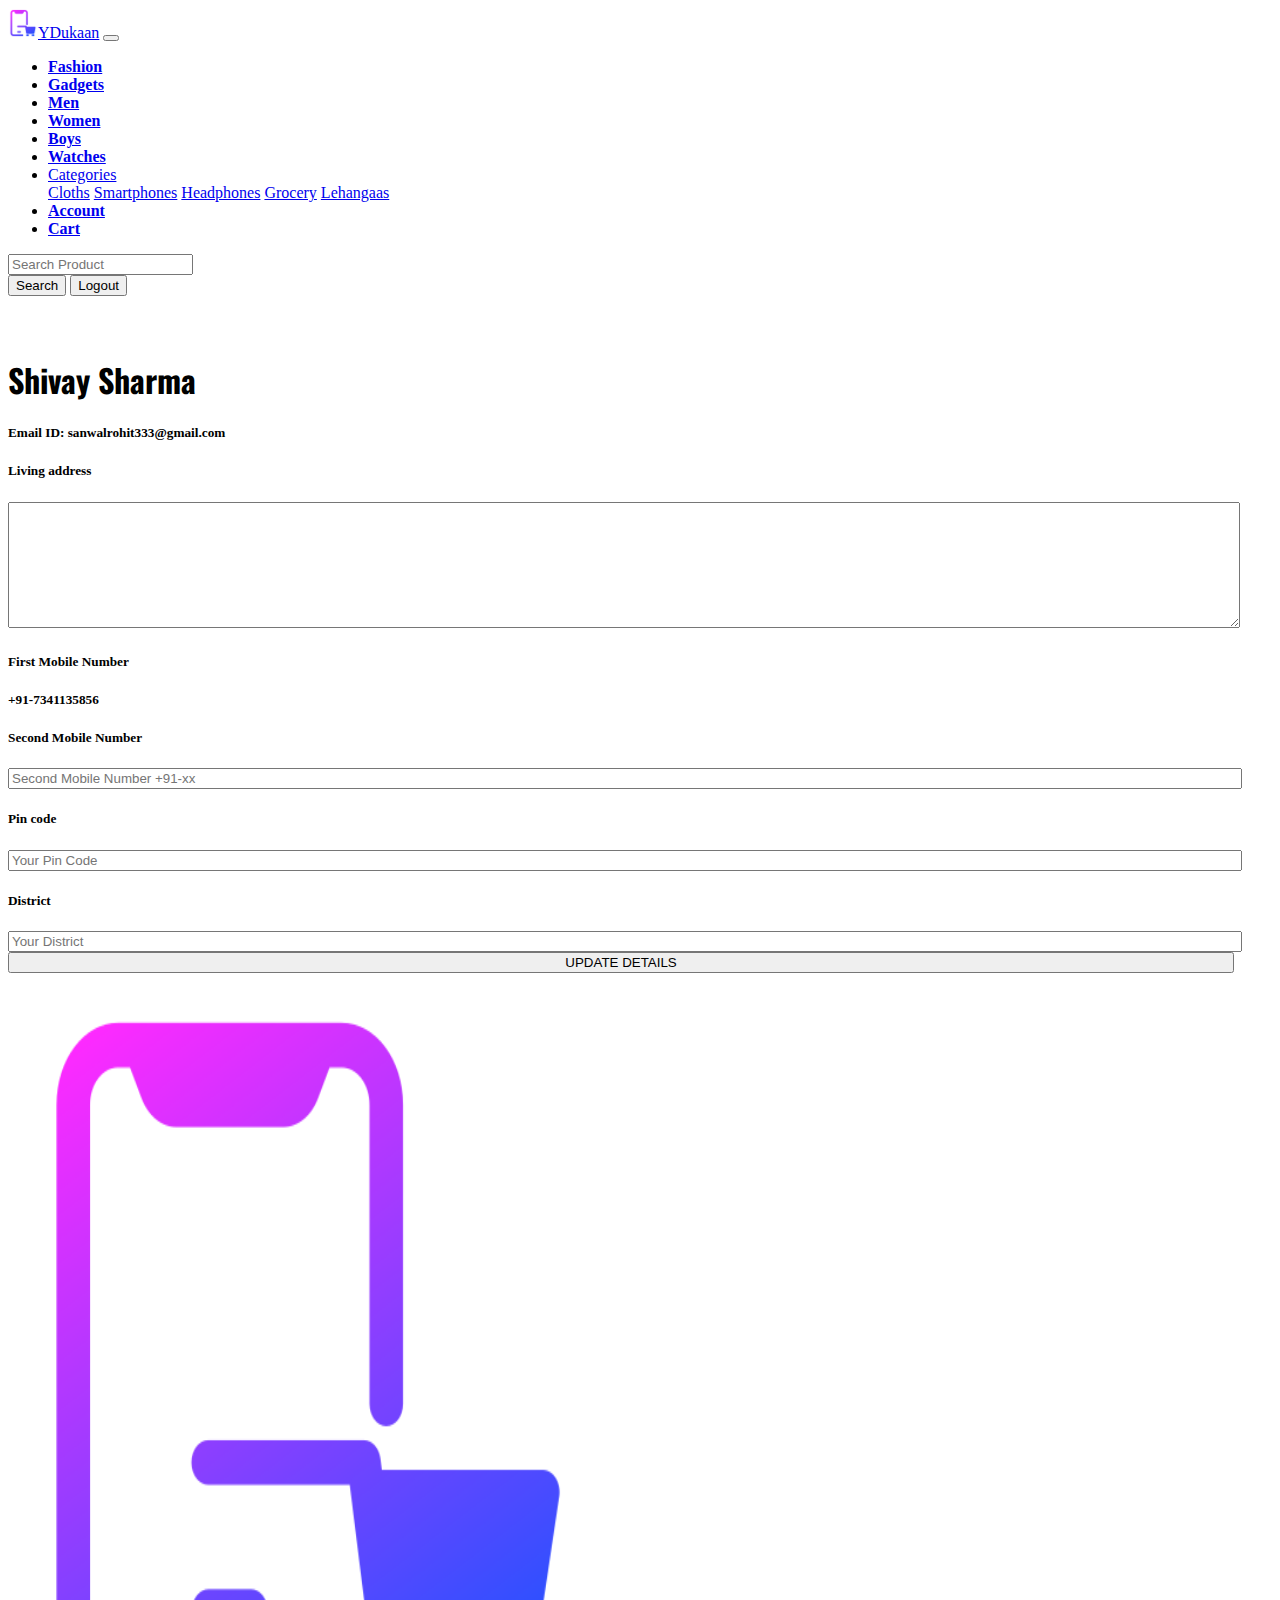
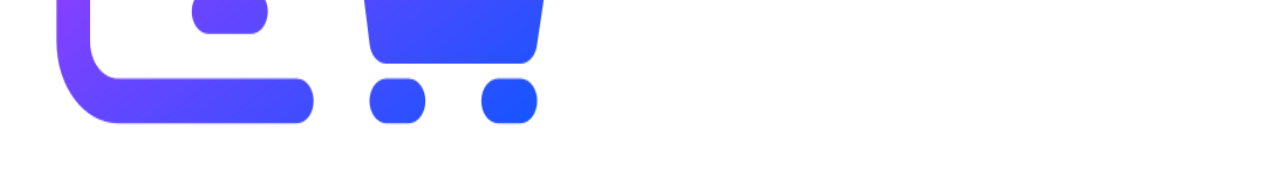
<file: update.html>
<!DOCTYPE html>
<html lang="en">
  <head>
    <meta charset="UTF-8" />
    <title>YDukaan-Update Account</title>
    <!-- <link rel="stylesheet" href="css/bootstrap.min.css" /> -->
    <link
      href="https://cdn.jsdelivr.net/npm/bootstrap@5.3.0-alpha1/dist/css/bootstrap.min.css"
      rel="stylesheet"
      integrity="sha384-GLhlTQ8iRABdZLl6O3oVMWSktQOp6b7In1Zl3/Jr59b6EGGoI1aFkw7cmDA6j6gD"
      crossorigin="anonymous"
    />
    <link rel="preconnect" href="https://fonts.googleapis.com">
<link rel="preconnect" href="https://fonts.gstatic.com" crossorigin>

<link rel="preconnect" href="https://fonts.googleapis.com">
<link rel="preconnect" href="https://fonts.gstatic.com" crossorigin>
<link href="https://fonts.googleapis.com/css2?family=Gochi+Hand&family=Handlee&family=Itim&family=Oswald&family=Palanquin+Dark:wght@400;500&display=swap" rel="stylesheet">
    <link rel="stylesheet" href="css/mystyles.css">
  </head>

  <body>
    <nav class="navbar  navbar-expand-md bg-white fixed-top border bottom">
      <a href="/index.html" class="navbar-brand ms-2"
        ><img
          src="images/online-shop.png"
          width="30"
          height="30"
          class="d-inline-block align-top me-2"
          alt="brand-image"
        />YDukaan</a
      >
      <button
        class="navbar-toggler"
        type="button"
        data-toggle="collapse"
        data-target="#navbarSupportedContent"
        aria-controls="navbarSupportedContent"
        aria-expanded="false"
        aria-label="Toggle navigation"
      >
        <span class="navbar-toggler-icon"></span>
      </button>
      <div class="collapse navbar-collapse " id="navbarSupportedContent">
        <ul class="navbar-nav">
          <li class="nav-item ms-2 "><a href="#" class="nav-link nav-bar-itmes">Fashion</a></li>
          <li class="nav-item ms-2 "><a href="posts.html" class="nav-link nav-bar-itmes">Gadgets</a></li>
          <li class="nav-item ms-2 "><a href="#" class="nav-link nav-bar-itmes">Men</a></li>
          <li class="nav-item ms-2 "><a href="#" class="nav-link nav-bar-itmes">Women</a></li>
          <li class="nav-item ms-2 "><a href="#" class="nav-link nav-bar-itmes">Boys</a></li>
          <li class="nav-item ms-2"><a href="#" class="nav-link nav-bar-itmes">Watches</a></li>
          <li class="nav-item dropdown ms-lg-4">
            <a class="nav-link dropdown-toggle" href="#" id="navbarDropdown" role="button" data-toggle="dropdown" aria-haspopup="true" aria-expanded="false">
              Categories
            </a>
            <div class="dropdown-menu" aria-labelledby="navbarDropdown">
              <a class="dropdown-item dropdown-hover" href="#">Cloths</a>
              <a class="dropdown-item dropdown-hover" href="#">Smartphones</a>
              <a class="dropdown-item dropdown-hover" href="#">Headphones</a>
              <a class="dropdown-item dropdown-hover" href="#">Grocery</a>
              <a class="dropdown-item dropdown-hover" href="#">Lehangaas</a>
            </div>
          </li>
          <li class="nav-item ms-lg-5"><a href="/account.html" class="nav-link nav-bar-itmes">Account</a></li>
          <li class="nav-item ms-2"><a href="/cart.html" class="nav-link nav-bar-itmes">Cart</a></li>
        </ul>
        <form action="#" class="form-inline ms-lg-5">
          <input type="text" class="form-control " placeholder="Search Product" />
        </form>
        <button class="btn btn-dark ms-md-2">Search</button>
        <button class="btn btn-danger mx-auto">Logout</button>
      </div>
    </nav>
    <div style="margin-top: 60px;">
       <div class="d-flex flex-row">
        <div class="col-sm-8 mt-3" id="details-div">
            <!-- <div class="alert alert-danger border border-info ms-2">
              INFORMATION UPDATED SUCCESSFULLY
            </div> -->
            <form action="">
            <h1 class="mt-4 ps-3 display-1 ms-3  me-3 bg-dark border rounded text-white" style="font-family: 'Oswald', sans-serif;"><bold id="name-view">Shivay Sharma</bold></h1>
            <h5 class="ms-4" id="email-view">Email ID: sanwalrohit333@gmail.com</h5>
            <h5 class="ms-3 mt-5 text-white bg-dark ps-3 me-3 pt-2 pb-2 rounded">Living address</h5>
            <textarea name="mytextarea" class="ms-3 border rounded" id="address-bar" style="width: 97%; " rows="8"></textarea>
            <div class="d-flex flex-row ms-3 mt-5">
                <div class="col-sm-6">
                    <h5 class="text-white bg-dark ps-3 me-3 pt-2 pb-2 rounded">First Mobile Number</h5>
                     <h5 class="border rounded mt-2 ms-1 me-3 ps-2" id="mobile-view">+91-7341135856</h5>
                </div>
                <div class="col-sm-6">
                    <h5 class="text-white bg-dark ps-3 me-3 pt-2 pb-2 rounded">Second Mobile Number</h5>
                     <input class="border rounded ms-1 me-3 ps-2" type="text" placeholder="Second Mobile Number +91-xx" style="width: 97%;" id="second-mobile">
                </div>
            </div>
            <div class="d-flex flex-row ms-3 mt-5">
                <div class="col-sm-6">
                    <h5 class="text-white bg-dark ps-3 me-3 pt-2 pb-2 rounded">Pin code</h5>
                     <input class="border rounded ms-1 me-3 ps-2" placeholder="Your Pin Code" style="width: 97%;" id="pin-code">
                </div>
                <div class="col-sm-6">
                    <h5 class="text-white bg-dark ps-3 me-3 pt-2 pb-2 rounded">District</h5>
                     <input class="border rounded ms-1 me-3 ps-2" style="width: 97%;" placeholder="Your District" id="city-bar">
                </div>
            </div>
        </form>
        <button class="btn btn-dark ms-3 mt-4 mb-4 " type="button" onclick="updateUser()" style="width: 97%;">UPDATE DETAILS</button>
        </div>
        <div class="col-sm-4 mt-5 ">
            <img src="images/online-shop.png" class="img-fluid " alt="YDukaan logo" width="600" height="800">
        </div>
        
    </div>
    </div>
    <script
      src="https://code.jquery.com/jquery-3.5.1.slim.min.js"
      integrity="sha384-DfXdz2htPH0lsSSs5nCTpuj/zy4C+OGpamoFVy38MVBnE+IbbVYUew+OrCXaRkfj"
      crossorigin="anonymous"
    ></script>
    <script
      src="https://cdn.jsdelivr.net/npm/bootstrap@4.5.3/dist/js/bootstrap.bundle.min.js"
      integrity="sha384-ho+j7jyWK8fNQe+A12Hb8AhRq26LrZ/JpcUGGOn+Y7RsweNrtN/tE3MoK7ZeZDyx"
      crossorigin="anonymous"
    ></script>
    <script src="js/update.js"></script>
  </body>
</html>
</file>
<file: css/mystyles.css>
.nav-bar-itmes{
  font-weight: bold;
}
.nav-bar-itmes:hover{
  color: white;
  background-color: #2E3840;
  border-radius: 10%;
}
.dropdown-hover:hover{
  color: white;
  background-color: #2E3840;
}
.product-image{
  width: 205px;
  height: 140px;
  margin-top: 15px;
}
</file>
